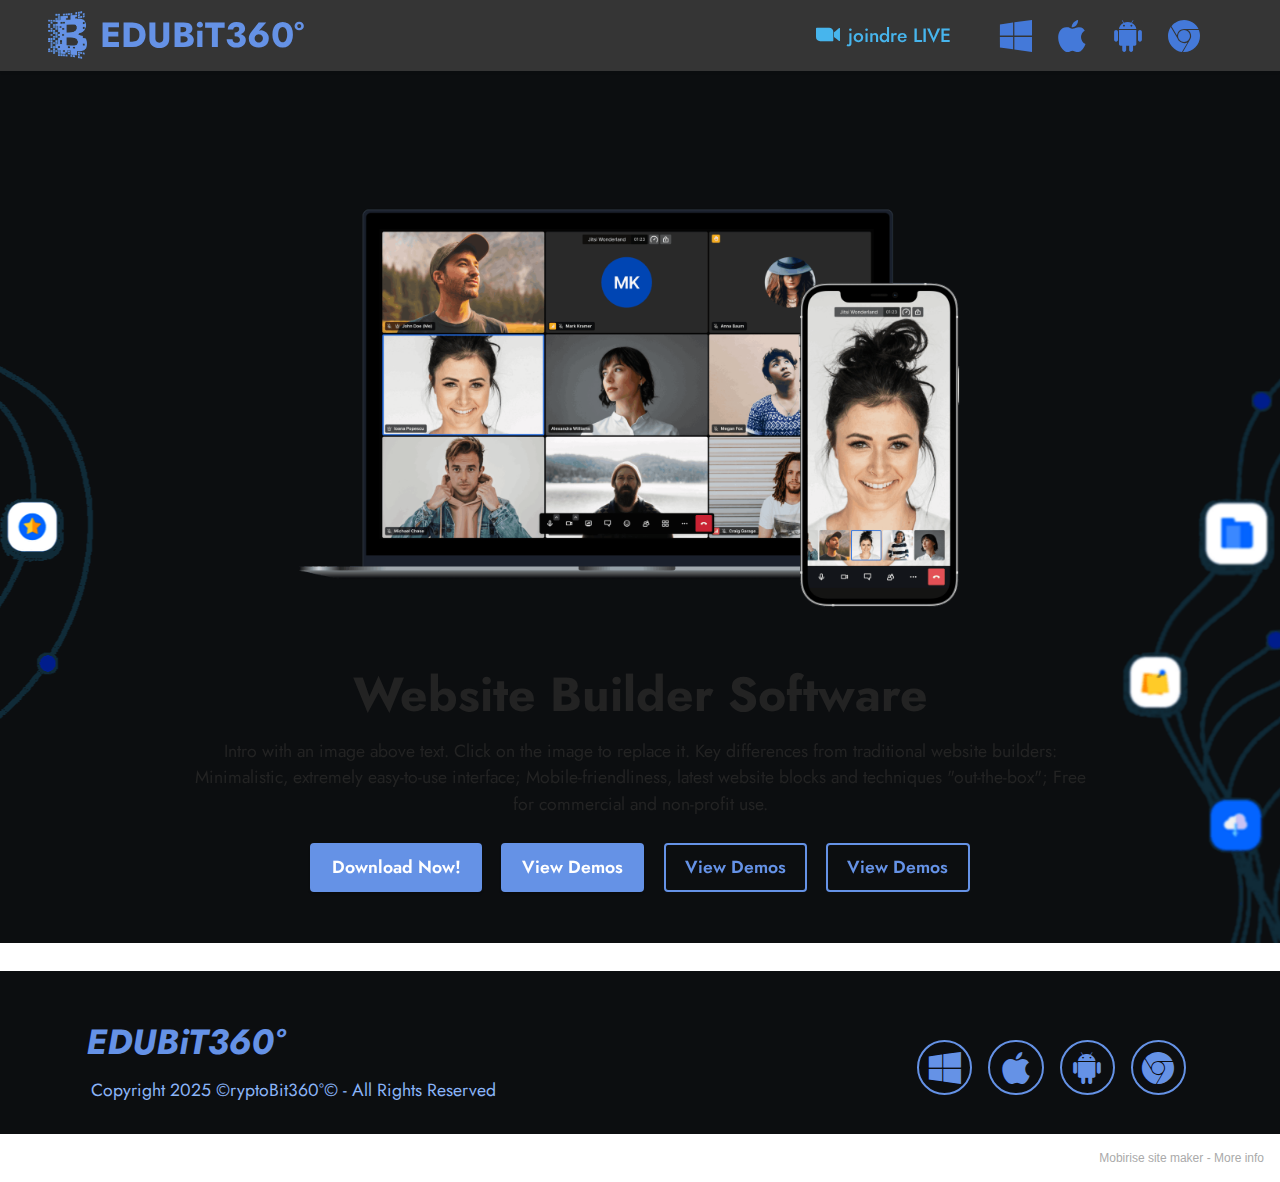
<file: index.html>
<!DOCTYPE html>
<html  >
<head>
  <!-- Site made with Mobirise Website Builder v5.5.2, https://mobirise.com -->
  <meta charset="UTF-8">
  <meta http-equiv="X-UA-Compatible" content="IE=edge">
  <meta name="generator" content="Mobirise v5.5.2, mobirise.com">
  <meta name="viewport" content="width=device-width, initial-scale=1, minimum-scale=1">
  <link rel="shortcut icon" href="assets/images/bicoine.png" type="image/x-icon">
  <meta name="description" content="">
  
  
  <title>Home</title>
  <link rel="stylesheet" href="assets/bootstrap/css/bootstrap.min.css">
  <link rel="stylesheet" href="assets/bootstrap/css/bootstrap-grid.min.css">
  <link rel="stylesheet" href="assets/bootstrap/css/bootstrap-reboot.min.css">
  <link rel="stylesheet" href="assets/parallax/jarallax.css">
  <link rel="stylesheet" href="assets/socicon/css/styles.css">
  <link rel="stylesheet" href="assets/dropdown/css/style.css">
  <link rel="stylesheet" href="assets/theme/css/style.css">
  <link rel="preload" href="https://fonts.googleapis.com/css?family=Jost:100,200,300,400,500,600,700,800,900,100i,200i,300i,400i,500i,600i,700i,800i,900i&display=swap" as="style" onload="this.onload=null;this.rel='stylesheet'">
  <noscript><link rel="stylesheet" href="https://fonts.googleapis.com/css?family=Jost:100,200,300,400,500,600,700,800,900,100i,200i,300i,400i,500i,600i,700i,800i,900i&display=swap"></noscript>
  <link rel="preload" as="style" href="assets/mobirise/css/mbr-additional.css"><link rel="stylesheet" href="assets/mobirise/css/mbr-additional.css" type="text/css">
  
  
  
  
</head>
<body>
  
  <section data-bs-version="5.1" class="menu menu2 cid-sVmlZcibXW" once="menu" id="menu2-12">
    
    <nav class="navbar navbar-dropdown navbar-expand-lg">
        <div class="container-fluid">
            <div class="navbar-brand">
                <span class="navbar-logo">
                    <a href="https://mobiri.se">
                        <img src="assets/images/bicoine.png" alt="Mobirise" style="height: 3rem;">
                    </a>
                </span>
                <span class="navbar-caption-wrap"><a class="navbar-caption text-primary display-5" href="index.html">EDUBiT360°</a></span>
            </div>
            <button class="navbar-toggler" type="button" data-toggle="collapse" data-bs-toggle="collapse" data-target="#navbarSupportedContent" data-bs-target="#navbarSupportedContent" aria-controls="navbarNavAltMarkup" aria-expanded="false" aria-label="Toggle navigation">
                <div class="hamburger">
                    <span></span>
                    <span></span>
                    <span></span>
                    <span></span>
                </div>
            </button>
            <div class="collapse navbar-collapse" id="navbarSupportedContent">
                <ul class="navbar-nav nav-dropdown nav-right" data-app-modern-menu="true"><li class="nav-item"><a class="nav-link link text-info text-primary display-7" href="page1.html"><span class="socicon socicon-zoom mbr-iconfont mbr-iconfont-btn"></span>joindre LIVE</a></li></ul>
                <div class="icons-menu">
                    <a class="iconfont-wrapper" href="index.html">
                        <span class="p-2 mbr-iconfont socicon-windows socicon" style="color: rgb(68, 121, 217); fill: rgb(68, 121, 217); font-size: 32px;"></span>
                    </a>
                    <a class="iconfont-wrapper" href="index.html">
                        <span class="p-2 mbr-iconfont socicon-apple socicon" style="color: rgb(68, 121, 217); fill: rgb(68, 121, 217); font-size: 32px;"></span>
                    </a>
                    <a class="iconfont-wrapper" href="index.html">
                        <span class="p-2 mbr-iconfont socicon-android socicon" style="color: rgb(68, 121, 217); fill: rgb(68, 121, 217); font-size: 32px;"></span>
                    </a>
                    <a class="iconfont-wrapper" href="page6.html" target="_blank">
                        <span class="p-2 mbr-iconfont socicon-chrome socicon" style="font-size: 32px; color: rgb(68, 121, 217); fill: rgb(68, 121, 217);"></span>
                    </a>
                </div>
                
            </div>
        </div>
    </nav>
</section>

<section data-bs-version="5.1" class="header9 cid-sV7U2CIY0F mbr-fullscreen mbr-parallax-background" id="header9-q">

    

    

    <div class="text-center container-fluid">
        <div class="row justify-content-center">
            <div class="col-md-12 col-lg-9">
                <div class="image-wrap mb-4">
                    <img src="assets/images/readme-img1-1850x1272.png" alt="Mobirise">
                </div>
                <h1 class="mbr-section-title mbr-fonts-style mb-3 display-2"><strong>Website Builder Software</strong></h1>
                <p class="mbr-text mbr-fonts-style display-4">
                    Intro with an image above text. Click on the image to replace it. Key differences from traditional website builders: Minimalistic, extremely easy-to-use interface; Mobile-friendliness, latest website blocks and techniques "out-the-box"; Free for commercial and non-profit use.</p>
                <div class="mbr-section-btn mt-3"><a class="btn btn-primary display-4" href="https://mobiri.se">Download Now!</a>
                    <a class="btn btn-primary display-4" href="https://mobiri.se">View Demos</a> <a class="btn btn-primary-outline display-4" href="https://mobiri.se">View Demos</a> <a class="btn btn-primary-outline display-4" href="https://mobiri.se">View Demos</a></div>
            </div>
        </div>
    </div>
</section>

<section data-bs-version="5.1" class="contacts4 cid-sUZE4MNDuT" id="contacts4-n">

    

    

    <div class="container">
        <div class="row align-items-center justify-content-center">
            <div class="text-content col-12 col-md-6">
                <h2 class="mbr-section-title mbr-fonts-style display-5"><a href="index.html" class="text-primary"><strong><em>EDUBiT360°</em></strong></a></h2>
                <p class="mbr-text mbr-fonts-style display-4">&nbsp;Copyright 2025 ©ryptoBit360°© - All Rights Reserved</p>
            </div>
            <div class="icons d-flex align-items-center col-12 col-md-6 justify-content-end mt-md-0 mt-2 flex-wrap">
                
                    <a href="index.html"><span class="mbr-iconfont mbr-iconfont-social socicon-windows socicon" style="font-size: 32px;"></span></a>
                
                
                    <a href="index.html"><span class="mbr-iconfont mbr-iconfont-social socicon-apple socicon" style="font-size: 32px;"></span></a>
                
                
                    <a href="index.html"><span class="mbr-iconfont mbr-iconfont-social socicon-android socicon" style="font-size: 32px;"></span></a>
                
                <a href="index.html" target="_blank">
                    <span class="mbr-iconfont mbr-iconfont-social socicon-chrome socicon" style="font-size: 32px;"></span>
                </a>
                
                
                
                
                
                
            </div>
        </div>
    </div>
    
</section><section style="background-color: #fff; font-family: -apple-system, BlinkMacSystemFont, 'Segoe UI', 'Roboto', 'Helvetica Neue', Arial, sans-serif; color:#aaa; font-size:12px; padding: 0; align-items: center; display: flex;"><a href="https://mobirise.site/x" style="flex: 1 1; height: 3rem; padding-left: 1rem;"></a><p style="flex: 0 0 auto; margin:0; padding-right:1rem;">Mobirise site maker - <a href="https://mobirise.site/o" style="color:#aaa;">More info</a></p></section><script src="assets/bootstrap/js/bootstrap.bundle.min.js"></script>  <script src="assets/parallax/jarallax.js"></script>  <script src="assets/smoothscroll/smooth-scroll.js"></script>  <script src="assets/ytplayer/index.js"></script>  <script src="assets/sociallikes/social-likes.js"></script>  <script src="assets/dropdown/js/navbar-dropdown.js"></script>  <script src="assets/theme/js/script.js"></script>  
  
  
</body>
</html>
</file>
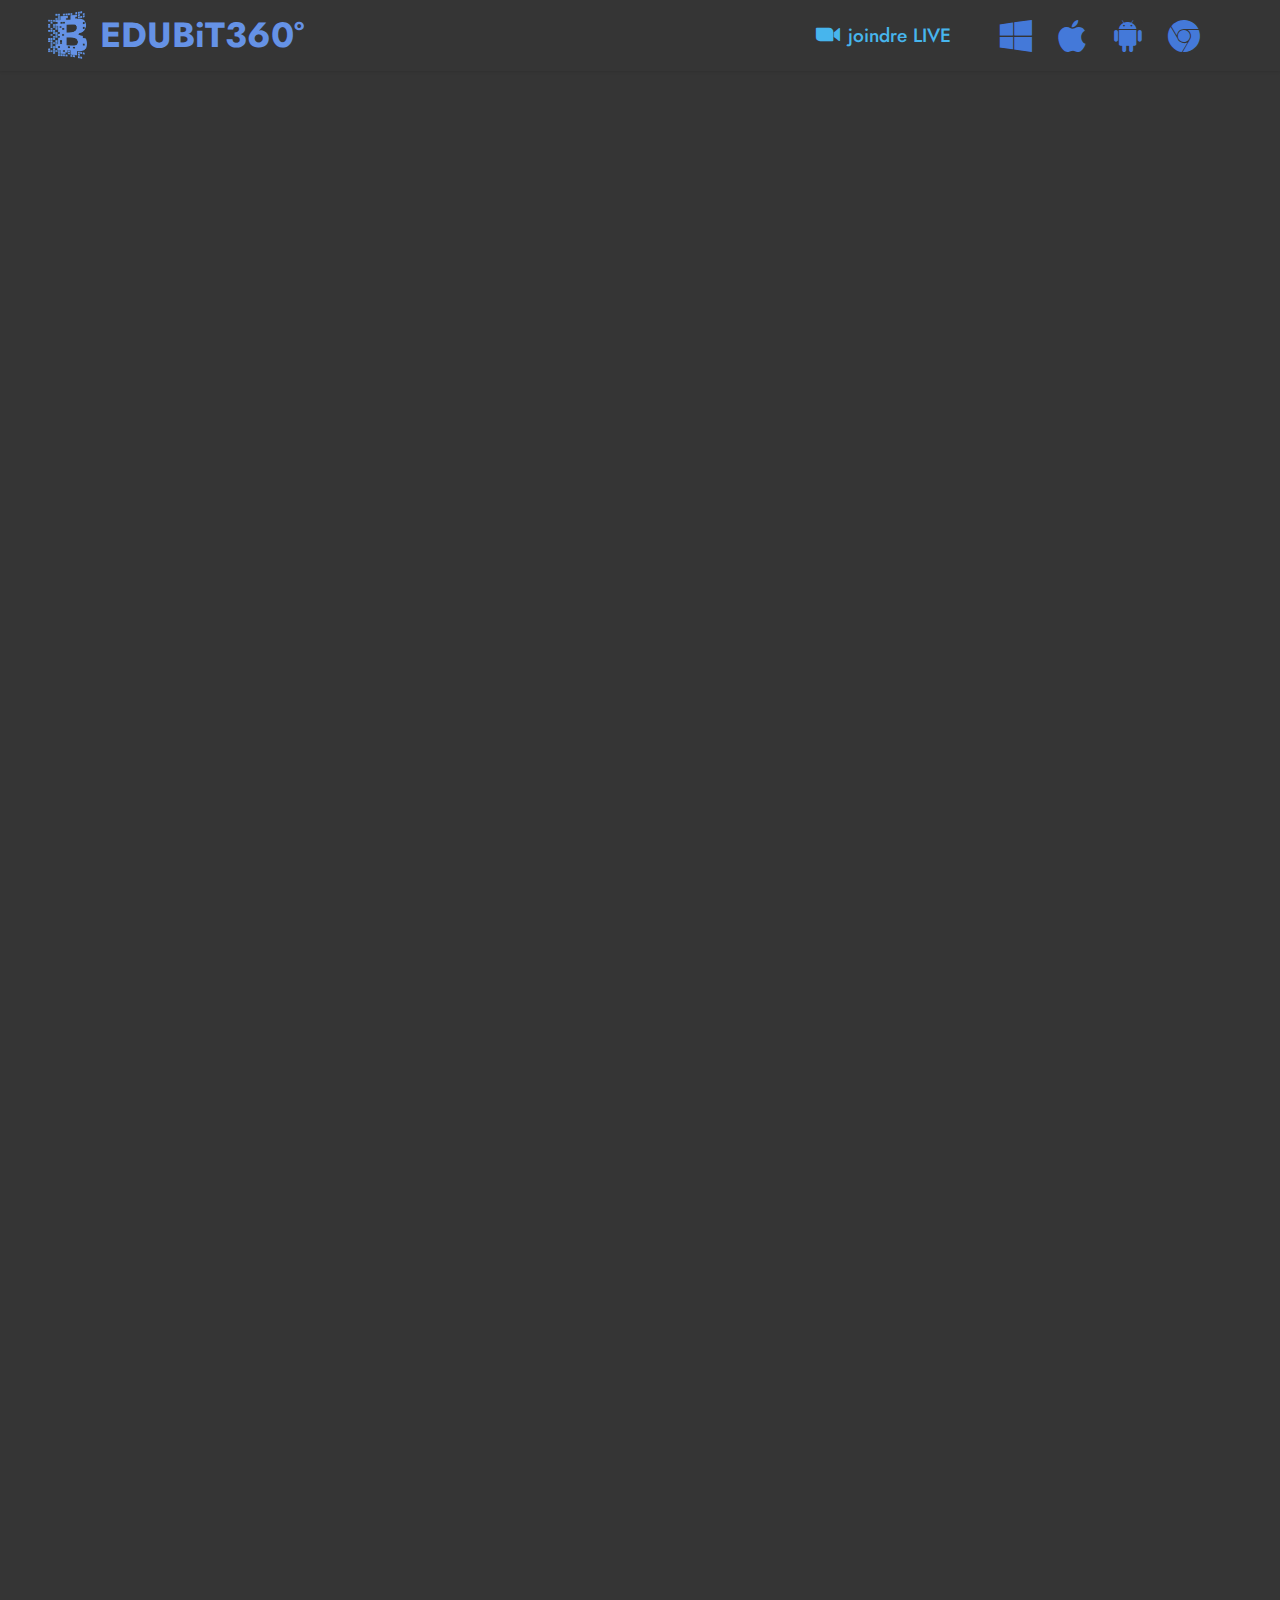
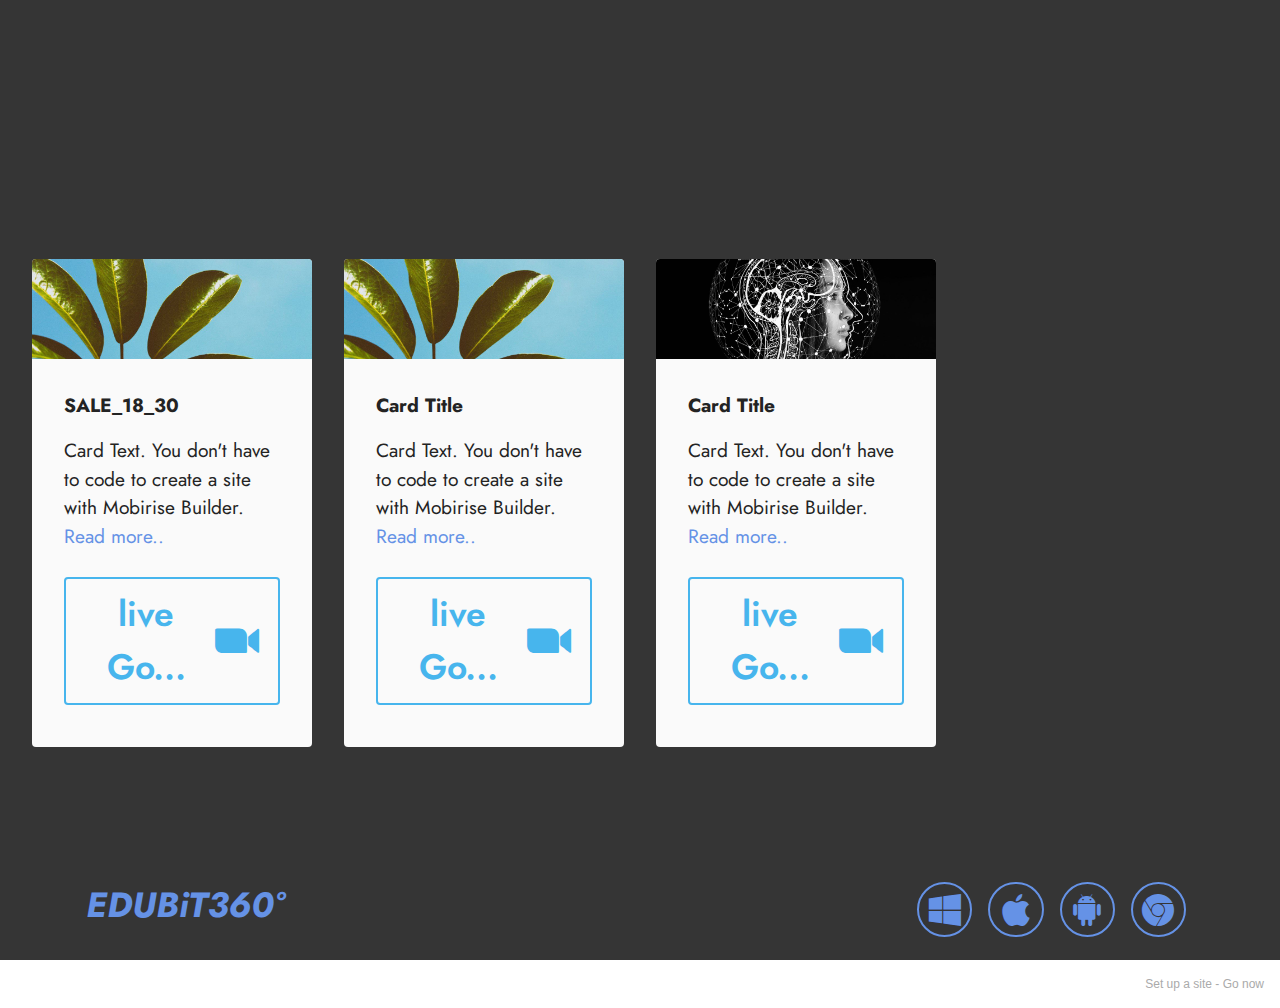
<file: page1.html>
<!DOCTYPE html>
<html  >
<head>
  <!-- Site made with Mobirise Website Builder v5.5.2, https://mobirise.com -->
  <meta charset="UTF-8">
  <meta http-equiv="X-UA-Compatible" content="IE=edge">
  <meta name="generator" content="Mobirise v5.5.2, mobirise.com">
  <meta name="viewport" content="width=device-width, initial-scale=1, minimum-scale=1">
  <link rel="shortcut icon" href="assets/images/bicoine.png" type="image/x-icon">
  <meta name="description" content="">
  
  
  <title>Joind LIVE&nbsp;</title>
  <link rel="stylesheet" href="assets/bootstrap/css/bootstrap.min.css">
  <link rel="stylesheet" href="assets/bootstrap/css/bootstrap-grid.min.css">
  <link rel="stylesheet" href="assets/bootstrap/css/bootstrap-reboot.min.css">
  <link rel="stylesheet" href="assets/dropdown/css/style.css">
  <link rel="stylesheet" href="assets/socicon/css/styles.css">
  <link rel="stylesheet" href="assets/theme/css/style.css">
  <link rel="preload" href="https://fonts.googleapis.com/css?family=Jost:100,200,300,400,500,600,700,800,900,100i,200i,300i,400i,500i,600i,700i,800i,900i&display=swap" as="style" onload="this.onload=null;this.rel='stylesheet'">
  <noscript><link rel="stylesheet" href="https://fonts.googleapis.com/css?family=Jost:100,200,300,400,500,600,700,800,900,100i,200i,300i,400i,500i,600i,700i,800i,900i&display=swap"></noscript>
  <link rel="preload" as="style" href="assets/mobirise/css/mbr-additional.css"><link rel="stylesheet" href="assets/mobirise/css/mbr-additional.css" type="text/css">
  
  
  
  
</head>
<body>
  
  <section data-bs-version="5.1" class="menu menu2 cid-sVmlZcibXW" once="menu" id="menu2-12">
    
    <nav class="navbar navbar-dropdown navbar-expand-lg">
        <div class="container-fluid">
            <div class="navbar-brand">
                <span class="navbar-logo">
                    <a href="https://mobiri.se">
                        <img src="assets/images/bicoine.png" alt="Mobirise" style="height: 3rem;">
                    </a>
                </span>
                <span class="navbar-caption-wrap"><a class="navbar-caption text-primary display-5" href="index.html">EDUBiT360°</a></span>
            </div>
            <button class="navbar-toggler" type="button" data-toggle="collapse" data-bs-toggle="collapse" data-target="#navbarSupportedContent" data-bs-target="#navbarSupportedContent" aria-controls="navbarNavAltMarkup" aria-expanded="false" aria-label="Toggle navigation">
                <div class="hamburger">
                    <span></span>
                    <span></span>
                    <span></span>
                    <span></span>
                </div>
            </button>
            <div class="collapse navbar-collapse" id="navbarSupportedContent">
                <ul class="navbar-nav nav-dropdown nav-right" data-app-modern-menu="true"><li class="nav-item"><a class="nav-link link text-info text-primary display-7" href="page1.html"><span class="socicon socicon-zoom mbr-iconfont mbr-iconfont-btn"></span>joindre LIVE</a></li></ul>
                <div class="icons-menu">
                    <a class="iconfont-wrapper" href="index.html">
                        <span class="p-2 mbr-iconfont socicon-windows socicon" style="color: rgb(68, 121, 217); fill: rgb(68, 121, 217); font-size: 32px;"></span>
                    </a>
                    <a class="iconfont-wrapper" href="index.html">
                        <span class="p-2 mbr-iconfont socicon-apple socicon" style="color: rgb(68, 121, 217); fill: rgb(68, 121, 217); font-size: 32px;"></span>
                    </a>
                    <a class="iconfont-wrapper" href="index.html">
                        <span class="p-2 mbr-iconfont socicon-android socicon" style="color: rgb(68, 121, 217); fill: rgb(68, 121, 217); font-size: 32px;"></span>
                    </a>
                    <a class="iconfont-wrapper" href="page6.html" target="_blank">
                        <span class="p-2 mbr-iconfont socicon-chrome socicon" style="font-size: 32px; color: rgb(68, 121, 217); fill: rgb(68, 121, 217);"></span>
                    </a>
                </div>
                
            </div>
        </div>
    </nav>
</section>

<section data-bs-version="5.1" class="video2 cid-sVmllVbsir" id="video2-11">
    
    
    <div class="container-fluid">
        
        <div class="row justify-content-center mt-4">
            <div class="col-12 col-md-12 video-block">
                <div class="video-wrapper"><iframe class="mbr-embedded-video" src="https://meet.jit.si/SALE_18_30?loop=0&amp;autoplay=1" width="800" height="600" frameborder="0" allowfullscreen></iframe></div>
                
            </div>
        </div>
    </div>
</section>

<section data-bs-version="5.1" class="video2 cid-sVpf32ikeC" id="video2-13">
    
    
    <div class="container-fluid">
        
        <div class="row justify-content-center mt-4">
            <div class="col-12 col-md-12 video-block">
                <div class="video-wrapper"><iframe class="mbr-embedded-video" src="https://telemost.yandex.ru/j/66884171208189?loop=0&amp;autoplay=1" width="1280" height="720" frameborder="0" allowfullscreen></iframe></div>
                
            </div>
        </div>
    </div>
</section>

<section data-bs-version="5.1" class="gallery3 cid-sV7UZNKORM" id="gallery3-r">
    
    
    <div class="container-fluid">
        
        <div class="row mt-4">
            
            
            
            <div class="item features-image сol-12 col-md-6 col-lg-3 active">
                <div class="item-wrapper">
                    <div class="item-img">
                        <img src="assets/images/features4.jpg" alt="" title="" data-slide-to="0" data-bs-slide-to="0">
                    </div>
                    <div class="item-content">
                        <h5 class="item-title mbr-fonts-style display-7"><strong>SALE_18_30</strong>
                        </h5>
                        
                        <p class="mbr-text mbr-fonts-style mt-3 display-7">
                            Card Text. You don't have to code to create a site with Mobirise Builder. <a href="#" class="text-primary">Read more..</a></p>
                    </div>
                    <div class="mbr-section-btn item-footer mt-2"><a href="https://meet.jit.si/SALE_18_30" class="btn item-btn btn-info-outline display-5" target="_blank"><span class="socicon socicon-zoom mbr-iconfont mbr-iconfont-btn"></span>live Go...</a></div>
                </div>
            </div><div class="item features-image сol-12 col-md-6 col-lg-3">
                <div class="item-wrapper">
                    <div class="item-img">
                        <img src="assets/images/features4.jpg" alt="" title="" data-slide-to="1" data-bs-slide-to="1">
                    </div>
                    <div class="item-content">
                        <h5 class="item-title mbr-fonts-style display-7">
                            <strong>Card Title</strong>
                        </h5>
                        
                        <p class="mbr-text mbr-fonts-style mt-3 display-7">
                            Card Text. You don't have to code to create a site with Mobirise Builder. <a href="#" class="text-primary">Read more..</a></p>
                    </div>
                    <div class="mbr-section-btn item-footer mt-2"><a href="https://utweb.trontv.com/gui/share.html#link=magnet%3A%3Fxt%3Durn%3Abtih%3Af662ee70276b3949cce157063104843aa6c00b5b%26dn%3DUdemy%2520-%2520Developpement%2520Mobiles%2520Xamarin%2520Forms%2520et%2520MvvmCross%25202021%2520MP4%2520%255bFran%25c3%25a7ais%255d%26tr%3Dhttp%253a%252f%252fconnect.p2ptracker.cc%253a8080%252fQo2unUda2L8XD4arWofzMKUj4a5xqdE4%252fannounce" class="btn item-btn btn-info-outline display-5" target="_blank"><span class="socicon socicon-zoom mbr-iconfont mbr-iconfont-btn"></span>live Go...</a></div>
                </div>
            </div><div class="item features-image сol-12 col-md-6 col-lg-3">
                <div class="item-wrapper">
                    <div class="item-img">
                        <img src="assets/images/mbr-1920x1280.jpg" alt="" title="" data-slide-to="2" data-bs-slide-to="3">
                    </div>
                    <div class="item-content">
                        <h5 class="item-title mbr-fonts-style display-7">
                            <strong>Card Title</strong>
                        </h5>
                        
                        <p class="mbr-text mbr-fonts-style mt-3 display-7">
                            Card Text. You don't have to code to create a site with Mobirise Builder. <a href="#" class="text-primary">Read more..</a></p>
                    </div>
                    <div class="mbr-section-btn item-footer mt-2"><a href="https://telemost.yandex.ru/j/66884171208189" class="btn item-btn btn-info-outline display-5" target="_blank"><span class="socicon socicon-zoom mbr-iconfont mbr-iconfont-btn"></span>live Go...</a></div>
                </div>
            </div>
        </div>
    </div>
</section>

<section data-bs-version="5.1" class="contacts4 cid-sV7VfllHxs" id="contacts4-t">

    

    

    <div class="container">
        <div class="row align-items-center justify-content-center">
            <div class="text-content col-12 col-md-6">
                <h2 class="mbr-section-title mbr-fonts-style display-5"><a href="index.html" class="text-primary"><strong><em>EDUBiT360°</em></strong></a></h2>
                
            </div>
            <div class="icons d-flex align-items-center col-12 col-md-6 justify-content-end mt-md-0 mt-2 flex-wrap">
                
                    <a href="index.html"><span class="mbr-iconfont mbr-iconfont-social socicon-windows socicon" style="font-size: 32px;"></span></a>
                
                
                    <a href="index.html"><span class="mbr-iconfont mbr-iconfont-social socicon-apple socicon" style="font-size: 32px;"></span></a>
                
                
                    <a href="index.html"><span class="mbr-iconfont mbr-iconfont-social socicon-android socicon" style="font-size: 32px;"></span></a>
                
                <a href="index.html" target="_blank">
                    <span class="mbr-iconfont mbr-iconfont-social socicon-chrome socicon" style="font-size: 32px;"></span>
                </a>
                
                
                
                
                
                
            </div>
        </div>
    </div>
    
</section><section style="background-color: #fff; font-family: -apple-system, BlinkMacSystemFont, 'Segoe UI', 'Roboto', 'Helvetica Neue', Arial, sans-serif; color:#aaa; font-size:12px; padding: 0; align-items: center; display: flex;"><a href="https://mobirise.site/h" style="flex: 1 1; height: 3rem; padding-left: 1rem;"></a><p style="flex: 0 0 auto; margin:0; padding-right:1rem;">Set up a site - <a href="https://mobirise.site/w" style="color:#aaa;">Go now</a></p></section><script src="assets/bootstrap/js/bootstrap.bundle.min.js"></script>  <script src="assets/smoothscroll/smooth-scroll.js"></script>  <script src="assets/ytplayer/index.js"></script>  <script src="assets/dropdown/js/navbar-dropdown.js"></script>  <script src="assets/playervimeo/vimeo_player.js"></script>  <script src="assets/sociallikes/social-likes.js"></script>  <script src="assets/theme/js/script.js"></script>  
  
  
</body>
</html>
</file>
<file: assets/parallax/jarallax.css>
.jarallax {
    position: relative;
    z-index: 0;
}
.jarallax > .jarallax-img {
    position: absolute;
    object-fit: cover;
    /* support for plugin https://github.com/bfred-it/object-fit-images */
    font-family: 'object-fit: cover;';
    top: 0;
    left: 0;
    width: 100%;
    height: 100%;
    z-index: -1;
}
</file>
<file: assets/socicon/css/styles.css>
@charset "UTF-8";

@font-face {
  font-family: 'Socicon';
  src:  url('../fonts/socicon.eot');
  src:  url('../fonts/socicon.eot?#iefix') format('embedded-opentype'),
    url('../fonts/socicon.woff2') format('woff2'),
    url('../fonts/socicon.ttf') format('truetype'),
    url('../fonts/socicon.woff') format('woff'),
    url('../fonts/socicon.svg#socicon') format('svg');
  font-weight: normal;
  font-style: normal;
  font-display: swap;
}

[data-icon]:before {
  font-family: "socicon" !important;
  content: attr(data-icon);
  font-style: normal !important;
  font-weight: normal !important;
  font-variant: normal !important;
  text-transform: none !important;
  speak: none;
  line-height: 1;
  -webkit-font-smoothing: antialiased;
  -moz-osx-font-smoothing: grayscale;
}

[class^="socicon-"], [class*=" socicon-"] {
  /* use !important to prevent issues with browser extensions that change fonts */
  font-family: 'Socicon' !important;
  speak: none;
  font-style: normal;
  font-weight: normal;
  font-variant: normal;
  text-transform: none;
  line-height: 1;

  /* Better Font Rendering =========== */
  -webkit-font-smoothing: antialiased;
  -moz-osx-font-smoothing: grayscale;
}

.socicon-eitaa:before {
  content: "\e97c";
}
.socicon-soroush:before {
  content: "\e97d";
}
.socicon-bale:before {
  content: "\e97e";
}
.socicon-zazzle:before {
  content: "\e97b";
}
.socicon-society6:before {
  content: "\e97a";
}
.socicon-redbubble:before {
  content: "\e979";
}
.socicon-avvo:before {
  content: "\e978";
}
.socicon-stitcher:before {
  content: "\e977";
}
.socicon-googlehangouts:before {
  content: "\e974";
}
.socicon-dlive:before {
  content: "\e975";
}
.socicon-vsco:before {
  content: "\e976";
}
.socicon-flipboard:before {
  content: "\e973";
}
.socicon-ubuntu:before {
  content: "\e958";
}
.socicon-artstation:before {
  content: "\e959";
}
.socicon-invision:before {
  content: "\e95a";
}
.socicon-torial:before {
  content: "\e95b";
}
.socicon-collectorz:before {
  content: "\e95c";
}
.socicon-seenthis:before {
  content: "\e95d";
}
.socicon-googleplaymusic:before {
  content: "\e95e";
}
.socicon-debian:before {
  content: "\e95f";
}
.socicon-filmfreeway:before {
  content: "\e960";
}
.socicon-gnome:before {
  content: "\e961";
}
.socicon-itchio:before {
  content: "\e962";
}
.socicon-jamendo:before {
  content: "\e963";
}
.socicon-mix:before {
  content: "\e964";
}
.socicon-sharepoint:before {
  content: "\e965";
}
.socicon-tinder:before {
  content: "\e966";
}
.socicon-windguru:before {
  content: "\e967";
}
.socicon-cdbaby:before {
  content: "\e968";
}
.socicon-elementaryos:before {
  content: "\e969";
}
.socicon-stage32:before {
  content: "\e96a";
}
.socicon-tiktok:before {
  content: "\e96b";
}
.socicon-gitter:before {
  content: "\e96c";
}
.socicon-letterboxd:before {
  content: "\e96d";
}
.socicon-threema:before {
  content: "\e96e";
}
.socicon-splice:before {
  content: "\e96f";
}
.socicon-metapop:before {
  content: "\e970";
}
.socicon-naver:before {
  content: "\e971";
}
.socicon-remote:before {
  content: "\e972";
}
.socicon-internet:before {
  content: "\e957";
}
.socicon-moddb:before {
  content: "\e94b";
}
.socicon-indiedb:before {
  content: "\e94c";
}
.socicon-traxsource:before {
  content: "\e94d";
}
.socicon-gamefor:before {
  content: "\e94e";
}
.socicon-pixiv:before {
  content: "\e94f";
}
.socicon-myanimelist:before {
  content: "\e950";
}
.socicon-blackberry:before {
  content: "\e951";
}
.socicon-wickr:before {
  content: "\e952";
}
.socicon-spip:before {
  content: "\e953";
}
.socicon-napster:before {
  content: "\e954";
}
.socicon-beatport:before {
  content: "\e955";
}
.socicon-hackerone:before {
  content: "\e956";
}
.socicon-hackernews:before {
  content: "\e946";
}
.socicon-smashwords:before {
  content: "\e947";
}
.socicon-kobo:before {
  content: "\e948";
}
.socicon-bookbub:before {
  content: "\e949";
}
.socicon-mailru:before {
  content: "\e94a";
}
.socicon-gitlab:before {
  content: "\e945";
}
.socicon-instructables:before {
  content: "\e944";
}
.socicon-portfolio:before {
  content: "\e943";
}
.socicon-codered:before {
  content: "\e940";
}
.socicon-origin:before {
  content: "\e941";
}
.socicon-nextdoor:before {
  content: "\e942";
}
.socicon-udemy:before {
  content: "\e93f";
}
.socicon-livemaster:before {
  content: "\e93e";
}
.socicon-crunchbase:before {
  content: "\e93b";
}
.socicon-homefy:before {
  content: "\e93c";
}
.socicon-calendly:before {
  content: "\e93d";
}
.socicon-realtor:before {
  content: "\e90f";
}
.socicon-tidal:before {
  content: "\e910";
}
.socicon-qobuz:before {
  content: "\e911";
}
.socicon-natgeo:before {
  content: "\e912";
}
.socicon-mastodon:before {
  content: "\e913";
}
.socicon-unsplash:before {
  content: "\e914";
}
.socicon-homeadvisor:before {
  content: "\e915";
}
.socicon-angieslist:before {
  content: "\e916";
}
.socicon-codepen:before {
  content: "\e917";
}
.socicon-slack:before {
  content: "\e918";
}
.socicon-openaigym:before {
  content: "\e919";
}
.socicon-logmein:before {
  content: "\e91a";
}
.socicon-fiverr:before {
  content: "\e91b";
}
.socicon-gotomeeting:before {
  content: "\e91c";
}
.socicon-aliexpress:before {
  content: "\e91d";
}
.socicon-guru:before {
  content: "\e91e";
}
.socicon-appstore:before {
  content: "\e91f";
}
.socicon-homes:before {
  content: "\e920";
}
.socicon-zoom:before {
  content: "\e921";
}
.socicon-alibaba:before {
  content: "\e922";
}
.socicon-craigslist:before {
  content: "\e923";
}
.socicon-wix:before {
  content: "\e924";
}
.socicon-redfin:before {
  content: "\e925";
}
.socicon-googlecalendar:before {
  content: "\e926";
}
.socicon-shopify:before {
  content: "\e927";
}
.socicon-freelancer:before {
  content: "\e928";
}
.socicon-seedrs:before {
  content: "\e929";
}
.socicon-bing:before {
  content: "\e92a";
}
.socicon-doodle:before {
  content: "\e92b";
}
.socicon-bonanza:before {
  content: "\e92c";
}
.socicon-squarespace:before {
  content: "\e92d";
}
.socicon-toptal:before {
  content: "\e92e";
}
.socicon-gust:before {
  content: "\e92f";
}
.socicon-ask:before {
  content: "\e930";
}
.socicon-trulia:before {
  content: "\e931";
}
.socicon-loomly:before {
  content: "\e932";
}
.socicon-ghost:before {
  content: "\e933";
}
.socicon-upwork:before {
  content: "\e934";
}
.socicon-fundable:before {
  content: "\e935";
}
.socicon-booking:before {
  content: "\e936";
}
.socicon-googlemaps:before {
  content: "\e937";
}
.socicon-zillow:before {
  content: "\e938";
}
.socicon-niconico:before {
  content: "\e939";
}
.socicon-toneden:before {
  content: "\e93a";
}
.socicon-augment:before {
  content: "\e908";
}
.socicon-bitbucket:before {
  content: "\e909";
}
.socicon-fyuse:before {
  content: "\e90a";
}
.socicon-yt-gaming:before {
  content: "\e90b";
}
.socicon-sketchfab:before {
  content: "\e90c";
}
.socicon-mobcrush:before {
  content: "\e90d";
}
.socicon-microsoft:before {
  content: "\e90e";
}
.socicon-pandora:before {
  content: "\e907";
}
.socicon-messenger:before {
  content: "\e906";
}
.socicon-gamewisp:before {
  content: "\e905";
}
.socicon-bloglovin:before {
  content: "\e904";
}
.socicon-tunein:before {
  content: "\e903";
}
.socicon-gamejolt:before {
  content: "\e901";
}
.socicon-trello:before {
  content: "\e902";
}
.socicon-spreadshirt:before {
  content: "\e900";
}
.socicon-500px:before {
  content: "\e000";
}
.socicon-8tracks:before {
  content: "\e001";
}
.socicon-airbnb:before {
  content: "\e002";
}
.socicon-alliance:before {
  content: "\e003";
}
.socicon-amazon:before {
  content: "\e004";
}
.socicon-amplement:before {
  content: "\e005";
}
.socicon-android:before {
  content: "\e006";
}
.socicon-angellist:before {
  content: "\e007";
}
.socicon-apple:before {
  content: "\e008";
}
.socicon-appnet:before {
  content: "\e009";
}
.socicon-baidu:before {
  content: "\e00a";
}
.socicon-bandcamp:before {
  content: "\e00b";
}
.socicon-battlenet:before {
  content: "\e00c";
}
.socicon-mixer:before {
  content: "\e00d";
}
.socicon-bebee:before {
  content: "\e00e";
}
.socicon-bebo:before {
  content: "\e00f";
}
.socicon-behance:before {
  content: "\e010";
}
.socicon-blizzard:before {
  content: "\e011";
}
.socicon-blogger:before {
  content: "\e012";
}
.socicon-buffer:before {
  content: "\e013";
}
.socicon-chrome:before {
  content: "\e014";
}
.socicon-coderwall:before {
  content: "\e015";
}
.socicon-curse:before {
  content: "\e016";
}
.socicon-dailymotion:before {
  content: "\e017";
}
.socicon-deezer:before {
  content: "\e018";
}
.socicon-delicious:before {
  content: "\e019";
}
.socicon-deviantart:before {
  content: "\e01a";
}
.socicon-diablo:before {
  content: "\e01b";
}
.socicon-digg:before {
  content: "\e01c";
}
.socicon-discord:before {
  content: "\e01d";
}
.socicon-disqus:before {
  content: "\e01e";
}
.socicon-douban:before {
  content: "\e01f";
}
.socicon-draugiem:before {
  content: "\e020";
}
.socicon-dribbble:before {
  content: "\e021";
}
.socicon-drupal:before {
  content: "\e022";
}
.socicon-ebay:before {
  content: "\e023";
}
.socicon-ello:before {
  content: "\e024";
}
.socicon-endomodo:before {
  content: "\e025";
}
.socicon-envato:before {
  content: "\e026";
}
.socicon-etsy:before {
  content: "\e027";
}
.socicon-facebook:before {
  content: "\e028";
}
.socicon-feedburner:before {
  content: "\e029";
}
.socicon-filmweb:before {
  content: "\e02a";
}
.socicon-firefox:before {
  content: "\e02b";
}
.socicon-flattr:before {
  content: "\e02c";
}
.socicon-flickr:before {
  content: "\e02d";
}
.socicon-formulr:before {
  content: "\e02e";
}
.socicon-forrst:before {
  content: "\e02f";
}
.socicon-foursquare:before {
  content: "\e030";
}
.socicon-friendfeed:before {
  content: "\e031";
}
.socicon-github:before {
  content: "\e032";
}
.socicon-goodreads:before {
  content: "\e033";
}
.socicon-google:before {
  content: "\e034";
}
.socicon-googlescholar:before {
  content: "\e035";
}
.socicon-googlegroups:before {
  content: "\e036";
}
.socicon-googlephotos:before {
  content: "\e037";
}
.socicon-googleplus:before {
  content: "\e038";
}
.socicon-grooveshark:before {
  content: "\e039";
}
.socicon-hackerrank:before {
  content: "\e03a";
}
.socicon-hearthstone:before {
  content: "\e03b";
}
.socicon-hellocoton:before {
  content: "\e03c";
}
.socicon-heroes:before {
  content: "\e03d";
}
.socicon-smashcast:before {
  content: "\e03e";
}
.socicon-horde:before {
  content: "\e03f";
}
.socicon-houzz:before {
  content: "\e040";
}
.socicon-icq:before {
  content: "\e041";
}
.socicon-identica:before {
  content: "\e042";
}
.socicon-imdb:before {
  content: "\e043";
}
.socicon-instagram:before {
  content: "\e044";
}
.socicon-issuu:before {
  content: "\e045";
}
.socicon-istock:before {
  content: "\e046";
}
.socicon-itunes:before {
  content: "\e047";
}
.socicon-keybase:before {
  content: "\e048";
}
.socicon-lanyrd:before {
  content: "\e049";
}
.socicon-lastfm:before {
  content: "\e04a";
}
.socicon-line:before {
  content: "\e04b";
}
.socicon-linkedin:before {
  content: "\e04c";
}
.socicon-livejournal:before {
  content: "\e04d";
}
.socicon-lyft:before {
  content: "\e04e";
}
.socicon-macos:before {
  content: "\e04f";
}
.socicon-mail:before {
  content: "\e050";
}
.socicon-medium:before {
  content: "\e051";
}
.socicon-meetup:before {
  content: "\e052";
}
.socicon-mixcloud:before {
  content: "\e053";
}
.socicon-modelmayhem:before {
  content: "\e054";
}
.socicon-mumble:before {
  content: "\e055";
}
.socicon-myspace:before {
  content: "\e056";
}
.socicon-newsvine:before {
  content: "\e057";
}
.socicon-nintendo:before {
  content: "\e058";
}
.socicon-npm:before {
  content: "\e059";
}
.socicon-odnoklassniki:before {
  content: "\e05a";
}
.socicon-openid:before {
  content: "\e05b";
}
.socicon-opera:before {
  content: "\e05c";
}
.socicon-outlook:before {
  content: "\e05d";
}
.socicon-overwatch:before {
  content: "\e05e";
}
.socicon-patreon:before {
  content: "\e05f";
}
.socicon-paypal:before {
  content: "\e060";
}
.socicon-periscope:before {
  content: "\e061";
}
.socicon-persona:before {
  content: "\e062";
}
.socicon-pinterest:before {
  content: "\e063";
}
.socicon-play:before {
  content: "\e064";
}
.socicon-player:before {
  content: "\e065";
}
.socicon-playstation:before {
  content: "\e066";
}
.socicon-pocket:before {
  content: "\e067";
}
.socicon-qq:before {
  content: "\e068";
}
.socicon-quora:before {
  content: "\e069";
}
.socicon-raidcall:before {
  content: "\e06a";
}
.socicon-ravelry:before {
  content: "\e06b";
}
.socicon-reddit:before {
  content: "\e06c";
}
.socicon-renren:before {
  content: "\e06d";
}
.socicon-researchgate:before {
  content: "\e06e";
}
.socicon-residentadvisor:before {
  content: "\e06f";
}
.socicon-reverbnation:before {
  content: "\e070";
}
.socicon-rss:before {
  content: "\e071";
}
.socicon-sharethis:before {
  content: "\e072";
}
.socicon-skype:before {
  content: "\e073";
}
.socicon-slideshare:before {
  content: "\e074";
}
.socicon-smugmug:before {
  content: "\e075";
}
.socicon-snapchat:before {
  content: "\e076";
}
.socicon-songkick:before {
  content: "\e077";
}
.socicon-soundcloud:before {
  content: "\e078";
}
.socicon-spotify:before {
  content: "\e079";
}
.socicon-stackexchange:before {
  content: "\e07a";
}
.socicon-stackoverflow:before {
  content: "\e07b";
}
.socicon-starcraft:before {
  content: "\e07c";
}
.socicon-stayfriends:before {
  content: "\e07d";
}
.socicon-steam:before {
  content: "\e07e";
}
.socicon-storehouse:before {
  content: "\e07f";
}
.socicon-strava:before {
  content: "\e080";
}
.socicon-streamjar:before {
  content: "\e081";
}
.socicon-stumbleupon:before {
  content: "\e082";
}
.socicon-swarm:before {
  content: "\e083";
}
.socicon-teamspeak:before {
  content: "\e084";
}
.socicon-teamviewer:before {
  content: "\e085";
}
.socicon-technorati:before {
  content: "\e086";
}
.socicon-telegram:before {
  content: "\e087";
}
.socicon-tripadvisor:before {
  content: "\e088";
}
.socicon-tripit:before {
  content: "\e089";
}
.socicon-triplej:before {
  content: "\e08a";
}
.socicon-tumblr:before {
  content: "\e08b";
}
.socicon-twitch:before {
  content: "\e08c";
}
.socicon-twitter:before {
  content: "\e08d";
}
.socicon-uber:before {
  content: "\e08e";
}
.socicon-ventrilo:before {
  content: "\e08f";
}
.socicon-viadeo:before {
  content: "\e090";
}
.socicon-viber:before {
  content: "\e091";
}
.socicon-viewbug:before {
  content: "\e092";
}
.socicon-vimeo:before {
  content: "\e093";
}
.socicon-vine:before {
  content: "\e094";
}
.socicon-vkontakte:before {
  content: "\e095";
}
.socicon-warcraft:before {
  content: "\e096";
}
.socicon-wechat:before {
  content: "\e097";
}
.socicon-weibo:before {
  content: "\e098";
}
.socicon-whatsapp:before {
  content: "\e099";
}
.socicon-wikipedia:before {
  content: "\e09a";
}
.socicon-windows:before {
  content: "\e09b";
}
.socicon-wordpress:before {
  content: "\e09c";
}
.socicon-wykop:before {
  content: "\e09d";
}
.socicon-xbox:before {
  content: "\e09e";
}
.socicon-xing:before {
  content: "\e09f";
}
.socicon-yahoo:before {
  content: "\e0a0";
}
.socicon-yammer:before {
  content: "\e0a1";
}
.socicon-yandex:before {
  content: "\e0a2";
}
.socicon-yelp:before {
  content: "\e0a3";
}
.socicon-younow:before {
  content: "\e0a4";
}
.socicon-youtube:before {
  content: "\e0a5";
}
.socicon-zapier:before {
  content: "\e0a6";
}
.socicon-zerply:before {
  content: "\e0a7";
}
.socicon-zomato:before {
  content: "\e0a8";
}
.socicon-zynga:before {
  content: "\e0a9";
}
</file>
<file: assets/dropdown/css/style.css>
.navbar-dropdown {
  left: 0;
  padding: 0;
  position: absolute;
  right: 0;
  top: 0;
  transition: all 0.45s ease;
  z-index: 1030;
  background: #282828; }
  .navbar-dropdown .navbar-logo {
    margin-right: 0.8rem;
    transition: margin 0.3s ease-in-out;
    vertical-align: middle; }
    .navbar-dropdown .navbar-logo img {
      height: 3.125rem;
      transition: all 0.3s ease-in-out; }
    .navbar-dropdown .navbar-logo.mbr-iconfont {
      font-size: 3.125rem;
      line-height: 3.125rem; }
  .navbar-dropdown .navbar-caption {
    font-weight: 700;
    white-space: normal;
    vertical-align: -4px;
    line-height: 3.125rem !important; }
    .navbar-dropdown .navbar-caption, .navbar-dropdown .navbar-caption:hover {
      color: inherit;
      text-decoration: none; }
  .navbar-dropdown .mbr-iconfont + .navbar-caption {
    vertical-align: -1px; }
  .navbar-dropdown.navbar-fixed-top {
    position: fixed; }
  .navbar-dropdown .navbar-brand span {
    vertical-align: -4px; }
  .navbar-dropdown.bg-color.transparent {
    background: none; }
  .navbar-dropdown.navbar-short .navbar-brand {
    padding: 0.625rem 0; }
    .navbar-dropdown.navbar-short .navbar-brand span {
      vertical-align: -1px; }
  .navbar-dropdown.navbar-short .navbar-caption {
    line-height: 2.375rem !important;
    vertical-align: -2px; }
  .navbar-dropdown.navbar-short .navbar-logo {
    margin-right: 0.5rem; }
    .navbar-dropdown.navbar-short .navbar-logo img {
      height: 2.375rem; }
    .navbar-dropdown.navbar-short .navbar-logo.mbr-iconfont {
      font-size: 2.375rem;
      line-height: 2.375rem; }
  .navbar-dropdown.navbar-short .mbr-table-cell {
    height: 3.625rem; }
  .navbar-dropdown .navbar-close {
    left: 0.6875rem;
    position: fixed;
    top: 0.75rem;
    z-index: 1000; }
  .navbar-dropdown .hamburger-icon {
    content: "";
    display: inline-block;
    vertical-align: middle;
    width: 16px;
    -webkit-box-shadow: 0 -6px 0 1px #282828,0 0 0 1px #282828,0 6px 0 1px #282828;
    -moz-box-shadow: 0 -6px 0 1px #282828,0 0 0 1px #282828,0 6px 0 1px #282828;
    box-shadow: 0 -6px 0 1px #282828,0 0 0 1px #282828,0 6px 0 1px #282828; }

.dropdown-menu .dropdown-toggle[data-toggle="dropdown-submenu"]::after {
  border-bottom: 0.35em solid transparent;
  border-left: 0.35em solid;
  border-right: 0;
  border-top: 0.35em solid transparent;
  margin-left: 0.3rem; }

.dropdown-menu .dropdown-item:focus {
  outline: 0; }

.nav-dropdown {
  font-size: 0.75rem;
  font-weight: 500;
  height: auto !important; }
  .nav-dropdown .nav-btn {
    padding-left: 1rem; }
  .nav-dropdown .link {
    margin: .667em 1.667em;
    font-weight: 500;
    padding: 0;
    transition: color .2s ease-in-out; }
    .nav-dropdown .link.dropdown-toggle {
      margin-right: 2.583em; }
      .nav-dropdown .link.dropdown-toggle::after {
        margin-left: .25rem;
        border-top: 0.35em solid;
        border-right: 0.35em solid transparent;
        border-left: 0.35em solid transparent;
        border-bottom: 0; }
      .nav-dropdown .link.dropdown-toggle[aria-expanded="true"] {
        margin: 0;
        padding: 0.667em 3.263em  0.667em 1.667em; }
  .nav-dropdown .link::after,
  .nav-dropdown .dropdown-item::after {
    color: inherit; }
  .nav-dropdown .btn {
    font-size: 0.75rem;
    font-weight: 700;
    letter-spacing: 0;
    margin-bottom: 0;
    padding-left: 1.25rem;
    padding-right: 1.25rem; }
  .nav-dropdown .dropdown-menu {
    border-radius: 0;
    border: 0;
    left: 0;
    margin: 0;
    padding-bottom: 1.25rem;
    padding-top: 1.25rem;
    position: relative; }
  .nav-dropdown .dropdown-submenu {
    margin-left: 0.125rem;
    top: 0; }
  .nav-dropdown .dropdown-item {
    font-weight: 500;
    line-height: 2;
    padding: 0.3846em 4.615em 0.3846em 1.5385em;
    position: relative;
    transition: color .2s ease-in-out, background-color .2s ease-in-out; }
    .nav-dropdown .dropdown-item::after {
      margin-top: -0.3077em;
      position: absolute;
      right: 1.1538em;
      top: 50%; }
    .nav-dropdown .dropdown-item:focus, .nav-dropdown .dropdown-item:hover {
      background: none; }

@media (max-width: 767px) {
  .nav-dropdown.navbar-toggleable-sm {
    bottom: 0;
    display: none;
    left: 0;
    overflow-x: hidden;
    position: fixed;
    top: 0;
    transform: translateX(-100%);
    -ms-transform: translateX(-100%);
    -webkit-transform: translateX(-100%);
    width: 18.75rem;
    z-index: 999; } }
.nav-dropdown.navbar-toggleable-xl {
  bottom: 0;
  display: none;
  left: 0;
  overflow-x: hidden;
  position: fixed;
  top: 0;
  transform: translateX(-100%);
  -ms-transform: translateX(-100%);
  -webkit-transform: translateX(-100%);
  width: 18.75rem;
  z-index: 999; }

.nav-dropdown-sm {
  display: block !important;
  overflow-x: hidden;
  overflow: auto;
  padding-top: 3.875rem; }
  .nav-dropdown-sm::after {
    content: "";
    display: block;
    height: 3rem;
    width: 100%; }
  .nav-dropdown-sm.collapse.in ~ .navbar-close {
    display: block !important; }
  .nav-dropdown-sm.collapsing, .nav-dropdown-sm.collapse.in {
    transform: translateX(0);
    -ms-transform: translateX(0);
    -webkit-transform: translateX(0);
    transition: all 0.25s ease-out;
    -webkit-transition: all 0.25s ease-out;
    background: #282828; }
  .nav-dropdown-sm.collapsing[aria-expanded="false"] {
    transform: translateX(-100%);
    -ms-transform: translateX(-100%);
    -webkit-transform: translateX(-100%); }
  .nav-dropdown-sm .nav-item {
    display: block;
    margin-left: 0 !important;
    padding-left: 0; }
  .nav-dropdown-sm .link,
  .nav-dropdown-sm .dropdown-item {
    border-top: 1px dotted rgba(255, 255, 255, 0.1);
    font-size: 0.8125rem;
    line-height: 1.6;
    margin: 0 !important;
    padding: 0.875rem 2.4rem 0.875rem 1.5625rem !important;
    position: relative;
    white-space: normal; }
    .nav-dropdown-sm .link:focus, .nav-dropdown-sm .link:hover,
    .nav-dropdown-sm .dropdown-item:focus,
    .nav-dropdown-sm .dropdown-item:hover {
      background: rgba(0, 0, 0, 0.2) !important;
      color: #c0a375; }
  .nav-dropdown-sm .nav-btn {
    position: relative;
    padding: 1.5625rem 1.5625rem 0 1.5625rem; }
    .nav-dropdown-sm .nav-btn::before {
      border-top: 1px dotted rgba(255, 255, 255, 0.1);
      content: "";
      left: 0;
      position: absolute;
      top: 0;
      width: 100%; }
    .nav-dropdown-sm .nav-btn + .nav-btn {
      padding-top: 0.625rem; }
      .nav-dropdown-sm .nav-btn + .nav-btn::before {
        display: none; }
  .nav-dropdown-sm .btn {
    padding: 0.625rem 0; }
  .nav-dropdown-sm .dropdown-toggle[data-toggle="dropdown-submenu"]::after {
    margin-left: .25rem;
    border-top: 0.35em solid;
    border-right: 0.35em solid transparent;
    border-left: 0.35em solid transparent;
    border-bottom: 0; }
  .nav-dropdown-sm .dropdown-toggle[data-toggle="dropdown-submenu"][aria-expanded="true"]::after {
    border-top: 0;
    border-right: 0.35em solid transparent;
    border-left: 0.35em solid transparent;
    border-bottom: 0.35em solid; }
  .nav-dropdown-sm .dropdown-menu {
    margin: 0;
    padding: 0;
    position: relative;
    top: 0;
    left: 0;
    width: 100%;
    border: 0;
    float: none;
    border-radius: 0;
    background: none; }
  .nav-dropdown-sm .dropdown-submenu {
    left: 100%;
    margin-left: 0.125rem;
    margin-top: -1.25rem;
    top: 0; }

.navbar-toggleable-sm .nav-dropdown .dropdown-menu {
  position: absolute; }

.navbar-toggleable-sm .nav-dropdown .dropdown-submenu {
  left: 100%;
  margin-left: 0.125rem;
  margin-top: -1.25rem;
  top: 0; }

.navbar-toggleable-sm.opened .nav-dropdown .dropdown-menu {
  position: relative; }

.navbar-toggleable-sm.opened .nav-dropdown .dropdown-submenu {
  left: 0;
  margin-left: 00rem;
  margin-top: 0rem;
  top: 0; }

.is-builder .nav-dropdown.collapsing {
  transition: none !important; }
</file>
<file: assets/theme/css/style.css>
@charset "UTF-8";
section {
  background-color: #ffffff;
}

body {
  font-style: normal;
  line-height: 1.5;
  font-weight: 400;
  color: #232323;
  position: relative;
}

button {
  background-color: transparent;
  border-color: transparent;
}

section,
.container,
.container-fluid {
  position: relative;
  word-wrap: break-word;
}

a.mbr-iconfont:hover {
  text-decoration: none;
}

.article .lead p,
.article .lead ul,
.article .lead ol,
.article .lead pre,
.article .lead blockquote {
  margin-bottom: 0;
}

a {
  font-style: normal;
  font-weight: 400;
  cursor: pointer;
}
a, a:hover {
  text-decoration: none;
}

.mbr-section-title {
  font-style: normal;
  line-height: 1.3;
}

.mbr-section-subtitle {
  line-height: 1.3;
}

.mbr-text {
  font-style: normal;
  line-height: 1.7;
}

h1,
h2,
h3,
h4,
h5,
h6,
.display-1,
.display-2,
.display-4,
.display-5,
.display-7,
span,
p,
a {
  line-height: 1;
  word-break: break-word;
  word-wrap: break-word;
  font-weight: 400;
}

b,
strong {
  font-weight: bold;
}

input:-webkit-autofill, input:-webkit-autofill:hover, input:-webkit-autofill:focus, input:-webkit-autofill:active {
  transition-delay: 9999s;
  -webkit-transition-property: background-color, color;
  transition-property: background-color, color;
}

textarea[type=hidden] {
  display: none;
}

section {
  background-position: 50% 50%;
  background-repeat: no-repeat;
  background-size: cover;
}
section .mbr-background-video,
section .mbr-background-video-preview {
  position: absolute;
  bottom: 0;
  left: 0;
  right: 0;
  top: 0;
}

.hidden {
  visibility: hidden;
}

.mbr-z-index20 {
  z-index: 20;
}

/*! Base colors */
.mbr-white {
  color: #ffffff;
}

.mbr-black {
  color: #111111;
}

.mbr-bg-white {
  background-color: #ffffff;
}

.mbr-bg-black {
  background-color: #000000;
}

/*! Text-aligns */
.align-left {
  text-align: left;
}

.align-center {
  text-align: center;
}

.align-right {
  text-align: right;
}

/*! Font-weight  */
.mbr-light {
  font-weight: 300;
}

.mbr-regular {
  font-weight: 400;
}

.mbr-semibold {
  font-weight: 500;
}

.mbr-bold {
  font-weight: 700;
}

/*! Media  */
.media-content {
  flex-basis: 100%;
}

.media-container-row {
  display: flex;
  flex-direction: row;
  flex-wrap: wrap;
  justify-content: center;
  align-content: center;
  align-items: start;
}
.media-container-row .media-size-item {
  width: 400px;
}

.media-container-column {
  display: flex;
  flex-direction: column;
  flex-wrap: wrap;
  justify-content: center;
  align-content: center;
  align-items: stretch;
}
.media-container-column > * {
  width: 100%;
}

@media (min-width: 992px) {
  .media-container-row {
    flex-wrap: nowrap;
  }
}
figure {
  margin-bottom: 0;
  overflow: hidden;
}

figure[mbr-media-size] {
  transition: width 0.1s;
}

img,
iframe {
  display: block;
  width: 100%;
}

.card {
  background-color: transparent;
  border: none;
}

.card-box {
  width: 100%;
}

.card-img {
  text-align: center;
  flex-shrink: 0;
  -webkit-flex-shrink: 0;
}

.media {
  max-width: 100%;
  margin: 0 auto;
}

.mbr-figure {
  align-self: center;
}

.media-container > div {
  max-width: 100%;
}

.mbr-figure img,
.card-img img {
  width: 100%;
}

@media (max-width: 991px) {
  .media-size-item {
    width: auto !important;
  }

  .media {
    width: auto;
  }

  .mbr-figure {
    width: 100% !important;
  }
}
/*! Buttons */
.mbr-section-btn {
  margin-left: -0.6rem;
  margin-right: -0.6rem;
  font-size: 0;
}

.btn {
  font-weight: 600;
  border-width: 1px;
  font-style: normal;
  margin: 0.6rem 0.6rem;
  white-space: normal;
  transition: all 0.2s ease-in-out;
  display: inline-flex;
  align-items: center;
  justify-content: center;
  word-break: break-word;
}

.btn-sm {
  font-weight: 600;
  letter-spacing: 0px;
  transition: all 0.3s ease-in-out;
}

.btn-md {
  font-weight: 600;
  letter-spacing: 0px;
  transition: all 0.3s ease-in-out;
}

.btn-lg {
  font-weight: 600;
  letter-spacing: 0px;
  transition: all 0.3s ease-in-out;
}

.btn-form {
  margin: 0;
}
.btn-form:hover {
  cursor: pointer;
}

nav .mbr-section-btn {
  margin-left: 0rem;
  margin-right: 0rem;
}

/*! Btn icon margin */
.btn .mbr-iconfont,
.btn.btn-sm .mbr-iconfont {
  order: 1;
  cursor: pointer;
  margin-left: 0.5rem;
  vertical-align: sub;
}

.btn.btn-md .mbr-iconfont,
.btn.btn-md .mbr-iconfont {
  margin-left: 0.8rem;
}

.mbr-regular {
  font-weight: 400;
}

.mbr-semibold {
  font-weight: 500;
}

.mbr-bold {
  font-weight: 700;
}

[type=submit] {
  -webkit-appearance: none;
}

/*! Full-screen */
.mbr-fullscreen .mbr-overlay {
  min-height: 100vh;
}

.mbr-fullscreen {
  display: flex;
  display: -moz-flex;
  display: -ms-flex;
  display: -o-flex;
  align-items: center;
  min-height: 100vh;
  padding-top: 3rem;
  padding-bottom: 3rem;
}

/*! Map */
.map {
  height: 25rem;
  position: relative;
}
.map iframe {
  width: 100%;
  height: 100%;
}

/*! Scroll to top arrow */
.mbr-arrow-up {
  bottom: 25px;
  right: 90px;
  position: fixed;
  text-align: right;
  z-index: 5000;
  color: #ffffff;
  font-size: 22px;
}

.mbr-arrow-up a {
  background: rgba(0, 0, 0, 0.2);
  border-radius: 50%;
  color: #fff;
  display: inline-block;
  height: 60px;
  width: 60px;
  border: 2px solid #fff;
  outline-style: none !important;
  position: relative;
  text-decoration: none;
  transition: all 0.3s ease-in-out;
  cursor: pointer;
  text-align: center;
}
.mbr-arrow-up a:hover {
  background-color: rgba(0, 0, 0, 0.4);
}
.mbr-arrow-up a i {
  line-height: 60px;
}

.mbr-arrow-up-icon {
  display: block;
  color: #fff;
}

.mbr-arrow-up-icon::before {
  content: "›";
  display: inline-block;
  font-family: serif;
  font-size: 22px;
  line-height: 1;
  font-style: normal;
  position: relative;
  top: 6px;
  left: -4px;
  transform: rotate(-90deg);
}

/*! Arrow Down */
.mbr-arrow {
  position: absolute;
  bottom: 45px;
  left: 50%;
  width: 60px;
  height: 60px;
  cursor: pointer;
  background-color: rgba(80, 80, 80, 0.5);
  border-radius: 50%;
  transform: translateX(-50%);
}
@media (max-width: 767px) {
  .mbr-arrow {
    display: none;
  }
}
.mbr-arrow > a {
  display: inline-block;
  text-decoration: none;
  outline-style: none;
  -webkit-animation: arrowdown 1.7s ease-in-out infinite;
          animation: arrowdown 1.7s ease-in-out infinite;
  color: #ffffff;
}
.mbr-arrow > a > i {
  position: absolute;
  top: -2px;
  left: 15px;
  font-size: 2rem;
}

#scrollToTop a i::before {
  content: "";
  position: absolute;
  display: block;
  border-bottom: 2.5px solid #fff;
  border-left: 2.5px solid #fff;
  width: 27.8%;
  height: 27.8%;
  left: 50%;
  top: 51%;
  transform: translateY(-30%) translateX(-50%) rotate(135deg);
}

@keyframes arrowdown {
  0% {
    transform: translateY(0px);
  }
  50% {
    transform: translateY(-5px);
  }
  100% {
    transform: translateY(0px);
  }
}
@-webkit-keyframes arrowdown {
  0% {
    transform: translateY(0px);
  }
  50% {
    transform: translateY(-5px);
  }
  100% {
    transform: translateY(0px);
  }
}
@media (max-width: 500px) {
  .mbr-arrow-up {
    left: 0;
    right: 0;
    text-align: center;
  }
}
/*Gradients animation*/
@keyframes gradient-animation {
  from {
    background-position: 0% 100%;
    -webkit-animation-timing-function: ease-in-out;
            animation-timing-function: ease-in-out;
  }
  to {
    background-position: 100% 0%;
    -webkit-animation-timing-function: ease-in-out;
            animation-timing-function: ease-in-out;
  }
}
@-webkit-keyframes gradient-animation {
  from {
    background-position: 0% 100%;
    -webkit-animation-timing-function: ease-in-out;
            animation-timing-function: ease-in-out;
  }
  to {
    background-position: 100% 0%;
    -webkit-animation-timing-function: ease-in-out;
            animation-timing-function: ease-in-out;
  }
}
.bg-gradient {
  background-size: 200% 200%;
  animation: gradient-animation 5s infinite alternate;
  -webkit-animation: gradient-animation 5s infinite alternate;
}

.menu .navbar-brand {
  display: -webkit-flex;
}
.menu .navbar-brand span {
  display: flex;
  display: -webkit-flex;
}
.menu .navbar-brand .navbar-caption-wrap {
  display: -webkit-flex;
}
.menu .navbar-brand .navbar-logo img {
  display: -webkit-flex;
  width: auto;
}
@media (min-width: 768px) and (max-width: 991px) {
  .menu .navbar-toggleable-sm .navbar-nav {
    display: -ms-flexbox;
  }
}
@media (max-width: 991px) {
  .menu .navbar-collapse {
    max-height: 93.5vh;
  }
  .menu .navbar-collapse.show {
    overflow: auto;
  }
}
@media (min-width: 992px) {
  .menu .navbar-nav.nav-dropdown {
    display: -webkit-flex;
  }
  .menu .navbar-toggleable-sm .navbar-collapse {
    display: -webkit-flex !important;
  }
  .menu .collapsed .navbar-collapse {
    max-height: 93.5vh;
  }
  .menu .collapsed .navbar-collapse.show {
    overflow: auto;
  }
}
@media (max-width: 767px) {
  .menu .navbar-collapse {
    max-height: 80vh;
  }
}

.nav-link .mbr-iconfont {
  margin-right: 0.5rem;
}

.navbar {
  display: -webkit-flex;
  -webkit-flex-wrap: wrap;
  -webkit-align-items: center;
  -webkit-justify-content: space-between;
}

.navbar-collapse {
  -webkit-flex-basis: 100%;
  -webkit-flex-grow: 1;
  -webkit-align-items: center;
}

.nav-dropdown .link {
  padding: 0.667em 1.667em !important;
  margin: 0 !important;
}

.nav {
  display: -webkit-flex;
  -webkit-flex-wrap: wrap;
}

.row {
  display: -webkit-flex;
  -webkit-flex-wrap: wrap;
}

.justify-content-center {
  -webkit-justify-content: center;
}

.form-inline {
  display: -webkit-flex;
}

.card-wrapper {
  -webkit-flex: 1;
}

.carousel-control {
  z-index: 10;
  display: -webkit-flex;
}

.carousel-controls {
  display: -webkit-flex;
}

.media {
  display: -webkit-flex;
}

.form-group:focus {
  outline: none;
}

.jq-selectbox__select {
  padding: 7px 0;
  position: relative;
}

.jq-selectbox__dropdown {
  overflow: hidden;
  border-radius: 10px;
  position: absolute;
  top: 100%;
  left: 0 !important;
  width: 100% !important;
}

.jq-selectbox__trigger-arrow {
  right: 0;
  transform: translateY(-50%);
}

.jq-selectbox li {
  padding: 1.07em 0.5em;
}

input[type=range] {
  padding-left: 0 !important;
  padding-right: 0 !important;
}

.modal-dialog,
.modal-content {
  height: 100%;
}

.modal-dialog .carousel-inner {
  height: calc(100vh - 1.75rem);
}
@media (max-width: 575px) {
  .modal-dialog .carousel-inner {
    height: calc(100vh - 1rem);
  }
}

.carousel-item {
  text-align: center;
}

.carousel-item img {
  margin: auto;
}

.navbar-toggler {
  align-self: flex-start;
  padding: 0.25rem 0.75rem;
  font-size: 1.25rem;
  line-height: 1;
  background: transparent;
  border: 1px solid transparent;
  border-radius: 0.25rem;
}

.navbar-toggler:focus,
.navbar-toggler:hover {
  text-decoration: none;
  box-shadow: none;
}

.navbar-toggler-icon {
  display: inline-block;
  width: 1.5em;
  height: 1.5em;
  vertical-align: middle;
  content: "";
  background: no-repeat center center;
  background-size: 100% 100%;
}

.navbar-toggler-left {
  position: absolute;
  left: 1rem;
}

.navbar-toggler-right {
  position: absolute;
  right: 1rem;
}

.card-img {
  width: auto;
}

.menu .navbar.collapsed:not(.beta-menu) {
  flex-direction: column;
}

.carousel-item.active,
.carousel-item-next,
.carousel-item-prev {
  display: flex;
}

.note-air-layout .dropup .dropdown-menu,
.note-air-layout .navbar-fixed-bottom .dropdown .dropdown-menu {
  bottom: initial !important;
}

html,
body {
  height: auto;
  min-height: 100vh;
}

.dropup .dropdown-toggle::after {
  display: none;
}

.form-asterisk {
  font-family: initial;
  position: absolute;
  top: -2px;
  font-weight: normal;
}

.form-control-label {
  position: relative;
  cursor: pointer;
  margin-bottom: 0.357em;
  padding: 0;
}

.alert {
  color: #ffffff;
  border-radius: 0;
  border: 0;
  font-size: 1.1rem;
  line-height: 1.5;
  margin-bottom: 1.875rem;
  padding: 1.25rem;
  position: relative;
  text-align: center;
}
.alert.alert-form::after {
  background-color: inherit;
  bottom: -7px;
  content: "";
  display: block;
  height: 14px;
  left: 50%;
  margin-left: -7px;
  position: absolute;
  transform: rotate(45deg);
  width: 14px;
}

.form-control {
  background-color: #ffffff;
  background-clip: border-box;
  color: #232323;
  line-height: 1rem !important;
  height: auto;
  padding: 0.6rem 1.2rem;
  transition: border-color 0.25s ease 0s;
  border: 1px solid transparent !important;
  border-radius: 4px;
  box-shadow: rgba(0, 0, 0, 0.07) 0px 1px 1px 0px, rgba(0, 0, 0, 0.07) 0px 1px 3px 0px, rgba(0, 0, 0, 0.03) 0px 0px 0px 1px;
}
.form-active .form-control:invalid {
  border-color: red;
}

form .row {
  margin-left: -0.6rem;
  margin-right: -0.6rem;
}
form .row [class*=col] {
  padding-left: 0.6rem;
  padding-right: 0.6rem;
}

form .mbr-section-btn {
  margin: 0;
  padding-left: 0.6rem;
  padding-right: 0.6rem;
}

form .btn {
  display: flex;
  padding: 0.6rem 1.2rem;
  margin: 0;
}

form .form-check-input {
  margin-top: 0.5;
}

textarea.form-control {
  line-height: 1.5rem !important;
}

.form-group {
  margin-bottom: 1.2rem;
}

.form-control,
form .btn {
  min-height: 48px;
}

.gdpr-block label span.textGDPR input[name=gdpr] {
  top: 7px;
}

.form-control:focus {
  box-shadow: none;
}

:focus {
  outline: none;
}

.mbr-overlay {
  background-color: #000;
  bottom: 0;
  left: 0;
  opacity: 0.5;
  position: absolute;
  right: 0;
  top: 0;
  z-index: 0;
  pointer-events: none;
}

blockquote {
  font-style: italic;
  padding: 3rem;
  font-size: 1.09rem;
  position: relative;
  border-left: 3px solid;
}

ul,
ol,
pre,
blockquote {
  margin-bottom: 2.3125rem;
}

.mt-4 {
  margin-top: 2rem !important;
}

.mb-4 {
  margin-bottom: 2rem !important;
}

@media (min-width: 992px) {
  .container {
    padding-left: 16px;
    padding-right: 16px;
  }

  .row {
    margin-left: -16px;
    margin-right: -16px;
  }
  .row > [class*=col] {
    padding-left: 16px;
    padding-right: 16px;
  }
}
@media (min-width: 768px) {
  .container-fluid {
    padding-left: 32px;
    padding-right: 32px;
  }
}
@media (min-width: 768px) and (max-width: 991px) {
  .mbr-container {
    padding-left: 32px;
    padding-right: 32px;
  }
}
@media (max-width: 767px) {
  .mbr-container {
    padding-left: 16px;
    padding-right: 16px;
  }
}
.card-wrapper,
.item-wrapper {
  overflow: hidden;
}

.app-video-wrapper > img {
  opacity: 1;
}

.item {
  position: relative;
}

.dropdown-menu .dropdown-menu {
  left: 100%;
}

.dropdown-item + .dropdown-menu {
  display: none;
}

.dropdown-item:hover + .dropdown-menu,
.dropdown-menu:hover {
  display: block;
}.engine {
	position: absolute;
	text-indent: -2400px;
	text-align: center;
	padding: 0;
	top: 0;
	left: -2400px;
}
</file>
<file: assets/mobirise/css/mbr-additional.css>
.btn {
  border-width: 2px;
}
body {
  font-family: Jost;
}
.display-1 {
  font-family: 'Jost', sans-serif;
  font-size: 4.6rem;
  line-height: 1.1;
}
.display-1 > .mbr-iconfont {
  font-size: 5.75rem;
}
.display-2 {
  font-family: 'Jost', sans-serif;
  font-size: 3rem;
  line-height: 1.1;
}
.display-2 > .mbr-iconfont {
  font-size: 3.75rem;
}
.display-4 {
  font-family: 'Jost', sans-serif;
  font-size: 1.1rem;
  line-height: 1.5;
}
.display-4 > .mbr-iconfont {
  font-size: 1.375rem;
}
.display-5 {
  font-family: 'Jost', sans-serif;
  font-size: 2.2rem;
  line-height: 1.5;
}
.display-5 > .mbr-iconfont {
  font-size: 2.75rem;
}
.display-7 {
  font-family: 'Jost', sans-serif;
  font-size: 1.2rem;
  line-height: 1.5;
}
.display-7 > .mbr-iconfont {
  font-size: 1.5rem;
}
/* ---- Fluid typography for mobile devices ---- */
/* 1.4 - font scale ratio ( bootstrap == 1.42857 ) */
/* 100vw - current viewport width */
/* (48 - 20)  48 == 48rem == 768px, 20 == 20rem == 320px(minimal supported viewport) */
/* 0.65 - min scale variable, may vary */
@media (max-width: 992px) {
  .display-1 {
    font-size: 3.68rem;
  }
}
@media (max-width: 768px) {
  .display-1 {
    font-size: 3.22rem;
    font-size: calc( 2.26rem + (4.6 - 2.26) * ((100vw - 20rem) / (48 - 20)));
    line-height: calc( 1.1 * (2.26rem + (4.6 - 2.26) * ((100vw - 20rem) / (48 - 20))));
  }
  .display-2 {
    font-size: 2.4rem;
    font-size: calc( 1.7rem + (3 - 1.7) * ((100vw - 20rem) / (48 - 20)));
    line-height: calc( 1.3 * (1.7rem + (3 - 1.7) * ((100vw - 20rem) / (48 - 20))));
  }
  .display-4 {
    font-size: 0.88rem;
    font-size: calc( 1.0350000000000001rem + (1.1 - 1.0350000000000001) * ((100vw - 20rem) / (48 - 20)));
    line-height: calc( 1.4 * (1.0350000000000001rem + (1.1 - 1.0350000000000001) * ((100vw - 20rem) / (48 - 20))));
  }
  .display-5 {
    font-size: 1.76rem;
    font-size: calc( 1.42rem + (2.2 - 1.42) * ((100vw - 20rem) / (48 - 20)));
    line-height: calc( 1.4 * (1.42rem + (2.2 - 1.42) * ((100vw - 20rem) / (48 - 20))));
  }
  .display-7 {
    font-size: 0.96rem;
    font-size: calc( 1.07rem + (1.2 - 1.07) * ((100vw - 20rem) / (48 - 20)));
    line-height: calc( 1.4 * (1.07rem + (1.2 - 1.07) * ((100vw - 20rem) / (48 - 20))));
  }
}
/* Buttons */
.btn {
  padding: 0.6rem 1.2rem;
  border-radius: 4px;
}
.btn-sm {
  padding: 0.6rem 1.2rem;
  border-radius: 4px;
}
.btn-md {
  padding: 0.6rem 1.2rem;
  border-radius: 4px;
}
.btn-lg {
  padding: 1rem 2.6rem;
  border-radius: 4px;
}
.bg-primary {
  background-color: #6592e6 !important;
}
.bg-success {
  background-color: #40b0bf !important;
}
.bg-info {
  background-color: #47b5ed !important;
}
.bg-warning {
  background-color: #ffe161 !important;
}
.bg-danger {
  background-color: #ff9966 !important;
}
.btn-primary,
.btn-primary:active {
  background-color: #6592e6 !important;
  border-color: #6592e6 !important;
  color: #ffffff !important;
  box-shadow: 0 2px 2px 0 rgba(0, 0, 0, 0.2);
}
.btn-primary:hover,
.btn-primary:focus,
.btn-primary.focus,
.btn-primary.active {
  color: #ffffff !important;
  background-color: #2260d2 !important;
  border-color: #2260d2 !important;
  box-shadow: 0 2px 5px 0 rgba(0, 0, 0, 0.2);
}
.btn-primary.disabled,
.btn-primary:disabled {
  color: #ffffff !important;
  background-color: #2260d2 !important;
  border-color: #2260d2 !important;
}
.btn-secondary,
.btn-secondary:active {
  background-color: #ff6666 !important;
  border-color: #ff6666 !important;
  color: #ffffff !important;
  box-shadow: 0 2px 2px 0 rgba(0, 0, 0, 0.2);
}
.btn-secondary:hover,
.btn-secondary:focus,
.btn-secondary.focus,
.btn-secondary.active {
  color: #ffffff !important;
  background-color: #ff0f0f !important;
  border-color: #ff0f0f !important;
  box-shadow: 0 2px 5px 0 rgba(0, 0, 0, 0.2);
}
.btn-secondary.disabled,
.btn-secondary:disabled {
  color: #ffffff !important;
  background-color: #ff0f0f !important;
  border-color: #ff0f0f !important;
}
.btn-info,
.btn-info:active {
  background-color: #47b5ed !important;
  border-color: #47b5ed !important;
  color: #ffffff !important;
  box-shadow: 0 2px 2px 0 rgba(0, 0, 0, 0.2);
}
.btn-info:hover,
.btn-info:focus,
.btn-info.focus,
.btn-info.active {
  color: #ffffff !important;
  background-color: #148cca !important;
  border-color: #148cca !important;
  box-shadow: 0 2px 5px 0 rgba(0, 0, 0, 0.2);
}
.btn-info.disabled,
.btn-info:disabled {
  color: #ffffff !important;
  background-color: #148cca !important;
  border-color: #148cca !important;
}
.btn-success,
.btn-success:active {
  background-color: #40b0bf !important;
  border-color: #40b0bf !important;
  color: #ffffff !important;
  box-shadow: 0 2px 2px 0 rgba(0, 0, 0, 0.2);
}
.btn-success:hover,
.btn-success:focus,
.btn-success.focus,
.btn-success.active {
  color: #ffffff !important;
  background-color: #2a747e !important;
  border-color: #2a747e !important;
  box-shadow: 0 2px 5px 0 rgba(0, 0, 0, 0.2);
}
.btn-success.disabled,
.btn-success:disabled {
  color: #ffffff !important;
  background-color: #2a747e !important;
  border-color: #2a747e !important;
}
.btn-warning,
.btn-warning:active {
  background-color: #ffe161 !important;
  border-color: #ffe161 !important;
  color: #614f00 !important;
  box-shadow: 0 2px 2px 0 rgba(0, 0, 0, 0.2);
}
.btn-warning:hover,
.btn-warning:focus,
.btn-warning.focus,
.btn-warning.active {
  color: #0a0800 !important;
  background-color: #ffd10a !important;
  border-color: #ffd10a !important;
  box-shadow: 0 2px 5px 0 rgba(0, 0, 0, 0.2);
}
.btn-warning.disabled,
.btn-warning:disabled {
  color: #614f00 !important;
  background-color: #ffd10a !important;
  border-color: #ffd10a !important;
}
.btn-danger,
.btn-danger:active {
  background-color: #ff9966 !important;
  border-color: #ff9966 !important;
  color: #ffffff !important;
  box-shadow: 0 2px 2px 0 rgba(0, 0, 0, 0.2);
}
.btn-danger:hover,
.btn-danger:focus,
.btn-danger.focus,
.btn-danger.active {
  color: #ffffff !important;
  background-color: #ff5f0f !important;
  border-color: #ff5f0f !important;
  box-shadow: 0 2px 5px 0 rgba(0, 0, 0, 0.2);
}
.btn-danger.disabled,
.btn-danger:disabled {
  color: #ffffff !important;
  background-color: #ff5f0f !important;
  border-color: #ff5f0f !important;
}
.btn-white,
.btn-white:active {
  background-color: #fafafa !important;
  border-color: #fafafa !important;
  color: #7a7a7a !important;
  box-shadow: 0 2px 2px 0 rgba(0, 0, 0, 0.2);
}
.btn-white:hover,
.btn-white:focus,
.btn-white.focus,
.btn-white.active {
  color: #4f4f4f !important;
  background-color: #cfcfcf !important;
  border-color: #cfcfcf !important;
  box-shadow: 0 2px 5px 0 rgba(0, 0, 0, 0.2);
}
.btn-white.disabled,
.btn-white:disabled {
  color: #7a7a7a !important;
  background-color: #cfcfcf !important;
  border-color: #cfcfcf !important;
}
.btn-black,
.btn-black:active {
  background-color: #232323 !important;
  border-color: #232323 !important;
  color: #ffffff !important;
  box-shadow: 0 2px 2px 0 rgba(0, 0, 0, 0.2);
}
.btn-black:hover,
.btn-black:focus,
.btn-black.focus,
.btn-black.active {
  color: #ffffff !important;
  background-color: #000000 !important;
  border-color: #000000 !important;
  box-shadow: 0 2px 5px 0 rgba(0, 0, 0, 0.2);
}
.btn-black.disabled,
.btn-black:disabled {
  color: #ffffff !important;
  background-color: #000000 !important;
  border-color: #000000 !important;
}
.btn-primary-outline,
.btn-primary-outline:active {
  background-color: transparent !important;
  border-color: #6592e6;
  color: #6592e6;
}
.btn-primary-outline:hover,
.btn-primary-outline:focus,
.btn-primary-outline.focus,
.btn-primary-outline.active {
  color: #2260d2 !important;
  background-color: transparent!important;
  border-color: #2260d2 !important;
  box-shadow: none!important;
}
.btn-primary-outline.disabled,
.btn-primary-outline:disabled {
  color: #ffffff !important;
  background-color: #6592e6 !important;
  border-color: #6592e6 !important;
}
.btn-secondary-outline,
.btn-secondary-outline:active {
  background-color: transparent !important;
  border-color: #ff6666;
  color: #ff6666;
}
.btn-secondary-outline:hover,
.btn-secondary-outline:focus,
.btn-secondary-outline.focus,
.btn-secondary-outline.active {
  color: #ff0f0f !important;
  background-color: transparent!important;
  border-color: #ff0f0f !important;
  box-shadow: none!important;
}
.btn-secondary-outline.disabled,
.btn-secondary-outline:disabled {
  color: #ffffff !important;
  background-color: #ff6666 !important;
  border-color: #ff6666 !important;
}
.btn-info-outline,
.btn-info-outline:active {
  background-color: transparent !important;
  border-color: #47b5ed;
  color: #47b5ed;
}
.btn-info-outline:hover,
.btn-info-outline:focus,
.btn-info-outline.focus,
.btn-info-outline.active {
  color: #148cca !important;
  background-color: transparent!important;
  border-color: #148cca !important;
  box-shadow: none!important;
}
.btn-info-outline.disabled,
.btn-info-outline:disabled {
  color: #ffffff !important;
  background-color: #47b5ed !important;
  border-color: #47b5ed !important;
}
.btn-success-outline,
.btn-success-outline:active {
  background-color: transparent !important;
  border-color: #40b0bf;
  color: #40b0bf;
}
.btn-success-outline:hover,
.btn-success-outline:focus,
.btn-success-outline.focus,
.btn-success-outline.active {
  color: #2a747e !important;
  background-color: transparent!important;
  border-color: #2a747e !important;
  box-shadow: none!important;
}
.btn-success-outline.disabled,
.btn-success-outline:disabled {
  color: #ffffff !important;
  background-color: #40b0bf !important;
  border-color: #40b0bf !important;
}
.btn-warning-outline,
.btn-warning-outline:active {
  background-color: transparent !important;
  border-color: #ffe161;
  color: #ffe161;
}
.btn-warning-outline:hover,
.btn-warning-outline:focus,
.btn-warning-outline.focus,
.btn-warning-outline.active {
  color: #ffd10a !important;
  background-color: transparent!important;
  border-color: #ffd10a !important;
  box-shadow: none!important;
}
.btn-warning-outline.disabled,
.btn-warning-outline:disabled {
  color: #614f00 !important;
  background-color: #ffe161 !important;
  border-color: #ffe161 !important;
}
.btn-danger-outline,
.btn-danger-outline:active {
  background-color: transparent !important;
  border-color: #ff9966;
  color: #ff9966;
}
.btn-danger-outline:hover,
.btn-danger-outline:focus,
.btn-danger-outline.focus,
.btn-danger-outline.active {
  color: #ff5f0f !important;
  background-color: transparent!important;
  border-color: #ff5f0f !important;
  box-shadow: none!important;
}
.btn-danger-outline.disabled,
.btn-danger-outline:disabled {
  color: #ffffff !important;
  background-color: #ff9966 !important;
  border-color: #ff9966 !important;
}
.btn-black-outline,
.btn-black-outline:active {
  background-color: transparent !important;
  border-color: #232323;
  color: #232323;
}
.btn-black-outline:hover,
.btn-black-outline:focus,
.btn-black-outline.focus,
.btn-black-outline.active {
  color: #000000 !important;
  background-color: transparent!important;
  border-color: #000000 !important;
  box-shadow: none!important;
}
.btn-black-outline.disabled,
.btn-black-outline:disabled {
  color: #ffffff !important;
  background-color: #232323 !important;
  border-color: #232323 !important;
}
.btn-white-outline,
.btn-white-outline:active {
  background-color: transparent !important;
  border-color: #fafafa;
  color: #fafafa;
}
.btn-white-outline:hover,
.btn-white-outline:focus,
.btn-white-outline.focus,
.btn-white-outline.active {
  color: #cfcfcf !important;
  background-color: transparent!important;
  border-color: #cfcfcf !important;
  box-shadow: none!important;
}
.btn-white-outline.disabled,
.btn-white-outline:disabled {
  color: #7a7a7a !important;
  background-color: #fafafa !important;
  border-color: #fafafa !important;
}
.text-primary {
  color: #6592e6 !important;
}
.text-secondary {
  color: #ff6666 !important;
}
.text-success {
  color: #40b0bf !important;
}
.text-info {
  color: #47b5ed !important;
}
.text-warning {
  color: #ffe161 !important;
}
.text-danger {
  color: #ff9966 !important;
}
.text-white {
  color: #fafafa !important;
}
.text-black {
  color: #232323 !important;
}
a.text-primary:hover,
a.text-primary:focus,
a.text-primary.active {
  color: #205ac5 !important;
}
a.text-secondary:hover,
a.text-secondary:focus,
a.text-secondary.active {
  color: #ff0000 !important;
}
a.text-success:hover,
a.text-success:focus,
a.text-success.active {
  color: #266a73 !important;
}
a.text-info:hover,
a.text-info:focus,
a.text-info.active {
  color: #1283bc !important;
}
a.text-warning:hover,
a.text-warning:focus,
a.text-warning.active {
  color: #facb00 !important;
}
a.text-danger:hover,
a.text-danger:focus,
a.text-danger.active {
  color: #ff5500 !important;
}
a.text-white:hover,
a.text-white:focus,
a.text-white.active {
  color: #c7c7c7 !important;
}
a.text-black:hover,
a.text-black:focus,
a.text-black.active {
  color: #000000 !important;
}
a[class*="text-"]:not(.nav-link):not(.dropdown-item):not([role]):not(.navbar-caption) {
  position: relative;
  background-image: transparent;
  background-size: 10000px 2px;
  background-repeat: no-repeat;
  background-position: 0px 1.2em;
  background-position: -10000px 1.2em;
}
a[class*="text-"]:not(.nav-link):not(.dropdown-item):not([role]):not(.navbar-caption):hover {
  transition: background-position 2s ease-in-out;
  background-image: linear-gradient(currentColor 50%, currentColor 50%);
  background-position: 0px 1.2em;
}
.nav-tabs .nav-link.active {
  color: #6592e6;
}
.nav-tabs .nav-link:not(.active) {
  color: #232323;
}
.alert-success {
  background-color: #70c770;
}
.alert-info {
  background-color: #47b5ed;
}
.alert-warning {
  background-color: #ffe161;
}
.alert-danger {
  background-color: #ff9966;
}
.mbr-gallery-filter li.active .btn {
  background-color: #6592e6;
  border-color: #6592e6;
  color: #ffffff;
}
.mbr-gallery-filter li.active .btn:focus {
  box-shadow: none;
}
a,
a:hover {
  color: #6592e6;
}
.mbr-plan-header.bg-primary .mbr-plan-subtitle,
.mbr-plan-header.bg-primary .mbr-plan-price-desc {
  color: #ffffff;
}
.mbr-plan-header.bg-success .mbr-plan-subtitle,
.mbr-plan-header.bg-success .mbr-plan-price-desc {
  color: #a0d8df;
}
.mbr-plan-header.bg-info .mbr-plan-subtitle,
.mbr-plan-header.bg-info .mbr-plan-price-desc {
  color: #ffffff;
}
.mbr-plan-header.bg-warning .mbr-plan-subtitle,
.mbr-plan-header.bg-warning .mbr-plan-price-desc {
  color: #ffffff;
}
.mbr-plan-header.bg-danger .mbr-plan-subtitle,
.mbr-plan-header.bg-danger .mbr-plan-price-desc {
  color: #ffffff;
}
/* Scroll to top button*/
.scrollToTop_wraper {
  display: none;
}
.form-control {
  font-family: 'Jost', sans-serif;
  font-size: 1.1rem;
  line-height: 1.5;
  font-weight: 400;
}
.form-control > .mbr-iconfont {
  font-size: 1.375rem;
}
.form-control:hover,
.form-control:focus {
  box-shadow: rgba(0, 0, 0, 0.07) 0px 1px 1px 0px, rgba(0, 0, 0, 0.07) 0px 1px 3px 0px, rgba(0, 0, 0, 0.03) 0px 0px 0px 1px;
  border-color: #6592e6 !important;
}
.form-control:-webkit-input-placeholder {
  font-family: 'Jost', sans-serif;
  font-size: 1.1rem;
  line-height: 1.5;
  font-weight: 400;
}
.form-control:-webkit-input-placeholder > .mbr-iconfont {
  font-size: 1.375rem;
}
blockquote {
  border-color: #6592e6;
}
/* Forms */
.jq-selectbox li:hover,
.jq-selectbox li.selected {
  background-color: #6592e6;
  color: #ffffff;
}
.jq-number__spin {
  transition: 0.25s ease;
}
.jq-number__spin:hover {
  border-color: #6592e6;
}
.jq-selectbox .jq-selectbox__trigger-arrow,
.jq-number__spin.minus:after,
.jq-number__spin.plus:after {
  transition: 0.4s;
  border-top-color: #353535;
  border-bottom-color: #353535;
}
.jq-selectbox:hover .jq-selectbox__trigger-arrow,
.jq-number__spin.minus:hover:after,
.jq-number__spin.plus:hover:after {
  border-top-color: #6592e6;
  border-bottom-color: #6592e6;
}
.xdsoft_datetimepicker .xdsoft_calendar td.xdsoft_default,
.xdsoft_datetimepicker .xdsoft_calendar td.xdsoft_current,
.xdsoft_datetimepicker .xdsoft_timepicker .xdsoft_time_box > div > div.xdsoft_current {
  color: #ffffff !important;
  background-color: #6592e6 !important;
  box-shadow: none !important;
}
.xdsoft_datetimepicker .xdsoft_calendar td:hover,
.xdsoft_datetimepicker .xdsoft_timepicker .xdsoft_time_box > div > div:hover {
  color: #000000 !important;
  background: #ff6666 !important;
  box-shadow: none !important;
}
.lazy-bg {
  background-image: none !important;
}
.lazy-placeholder:not(section),
.lazy-none {
  display: block;
  position: relative;
  padding-bottom: 56.25%;
  width: 100%;
  height: auto;
}
iframe.lazy-placeholder,
.lazy-placeholder:after {
  content: '';
  position: absolute;
  width: 200px;
  height: 200px;
  background: transparent no-repeat center;
  background-size: contain;
  top: 50%;
  left: 50%;
  transform: translateX(-50%) translateY(-50%);
  background-image: url("data:image/svg+xml;charset=UTF-8,%3csvg width='32' height='32' viewBox='0 0 64 64' xmlns='http://www.w3.org/2000/svg' stroke='%236592e6' %3e%3cg fill='none' fill-rule='evenodd'%3e%3cg transform='translate(16 16)' stroke-width='2'%3e%3ccircle stroke-opacity='.5' cx='16' cy='16' r='16'/%3e%3cpath d='M32 16c0-9.94-8.06-16-16-16'%3e%3canimateTransform attributeName='transform' type='rotate' from='0 16 16' to='360 16 16' dur='1s' repeatCount='indefinite'/%3e%3c/path%3e%3c/g%3e%3c/g%3e%3c/svg%3e");
}
section.lazy-placeholder:after {
  opacity: 0.5;
}
body {
  overflow-x: hidden;
}
a {
  transition: color 0.6s;
}
.cid-sV7U2CIY0F {
  background-image: url("../../../assets/images/sdfsf-1905x1080.png");
}
.cid-sV7U2CIY0F .image-wrap img {
  width: 100%;
}
@media (min-width: 992px) {
  .cid-sV7U2CIY0F .image-wrap img {
    display: block;
    margin: auto;
    width: 80%;
  }
}
.cid-sUZE4MNDuT {
  padding-top: 45px;
  padding-bottom: 15px;
  background-color: #0c0e10;
}
.cid-sUZE4MNDuT .media-container-row {
  justify-content: space-between;
}
.cid-sUZE4MNDuT .text-content {
  max-width: 50%;
}
.cid-sUZE4MNDuT .mbr-iconfont-social {
  margin: 0.5rem;
  font-size: 32px;
  display: flex;
  border-radius: 50%;
  text-align: center;
  color: #6592e6;
  border: 2px solid #6592e6;
  justify-content: center;
  align-content: center;
  transition: all 0.3s;
}
.cid-sUZE4MNDuT .mbr-iconfont-social:before {
  padding: 0.6rem;
}
.cid-sUZE4MNDuT .mbr-iconfont-social:hover {
  background-color: #6592e6;
  color: #ffffff;
}
@media (max-width: 768px) {
  .cid-sUZE4MNDuT .icons {
    justify-content: center !important;
  }
  .cid-sUZE4MNDuT .text-content * {
    text-align: center;
  }
}
.cid-sUZE4MNDuT .mbr-section-title {
  color: #4479d9;
  text-align: left;
}
.cid-sUZE4MNDuT P {
  color: #8ab4f8;
}
.cid-sVmlZcibXW .navbar-dropdown {
  position: relative !important;
}
.cid-sVmlZcibXW .dropdown-item:before {
  font-family: Moririse2 !important;
  content: "\e966";
  display: inline-block;
  width: 0;
  position: absolute;
  left: 1rem;
  top: 0.5rem;
  margin-right: 0.5rem;
  line-height: 1;
  font-size: inherit;
  vertical-align: middle;
  text-align: center;
  overflow: hidden;
  transform: scale(0, 1);
  transition: all 0.25s ease-in-out;
}
.cid-sVmlZcibXW .dropdown-menu {
  padding: 0;
  border-radius: 4px;
  box-shadow: 0 1px 3px 0 rgba(0, 0, 0, 0.1);
}
.cid-sVmlZcibXW .dropdown-item {
  border-bottom: 1px solid #e6e6e6;
}
.cid-sVmlZcibXW .dropdown-item:hover,
.cid-sVmlZcibXW .dropdown-item:focus {
  background: #6592e6 !important;
  color: white !important;
}
.cid-sVmlZcibXW .dropdown-item:hover span {
  color: white;
}
.cid-sVmlZcibXW .dropdown-item:first-child {
  border-top-left-radius: 4px;
  border-top-right-radius: 4px;
}
.cid-sVmlZcibXW .dropdown-item:last-child {
  border-bottom: none;
  border-bottom-left-radius: 4px;
  border-bottom-right-radius: 4px;
}
.cid-sVmlZcibXW .nav-dropdown .link {
  padding: 0 0.3em !important;
  margin: 0.667em 1em !important;
}
.cid-sVmlZcibXW .nav-dropdown .link.dropdown-toggle::after {
  margin-left: 0.5rem;
  margin-top: 0.2rem;
}
.cid-sVmlZcibXW .nav-link {
  position: relative;
}
.cid-sVmlZcibXW .container {
  display: flex;
  margin: auto;
}
@media (min-width: 992px) {
  .cid-sVmlZcibXW .container {
    flex-wrap: nowrap;
  }
}
.cid-sVmlZcibXW .iconfont-wrapper {
  color: #000000 !important;
  font-size: 1.5rem;
  padding-right: 0.5rem;
}
.cid-sVmlZcibXW .dropdown-menu,
.cid-sVmlZcibXW .navbar.opened {
  background: #0c0e10 !important;
}
.cid-sVmlZcibXW .nav-item:focus,
.cid-sVmlZcibXW .nav-link:focus {
  outline: none;
}
.cid-sVmlZcibXW .dropdown .dropdown-menu .dropdown-item {
  width: auto;
  transition: all 0.25s ease-in-out;
}
.cid-sVmlZcibXW .dropdown .dropdown-menu .dropdown-item::after {
  right: 0.5rem;
}
.cid-sVmlZcibXW .dropdown .dropdown-menu .dropdown-item .mbr-iconfont {
  margin-right: 0.5rem;
  vertical-align: sub;
}
.cid-sVmlZcibXW .dropdown .dropdown-menu .dropdown-item .mbr-iconfont:before {
  display: inline-block;
  transform: scale(1, 1);
  transition: all 0.25s ease-in-out;
}
.cid-sVmlZcibXW .collapsed .dropdown-menu .dropdown-item:before {
  display: none;
}
.cid-sVmlZcibXW .collapsed .dropdown .dropdown-menu .dropdown-item {
  padding: 0.235em 1.5em 0.235em 1.5em !important;
  transition: none;
  margin: 0 !important;
}
.cid-sVmlZcibXW .navbar {
  min-height: 70px;
  transition: all 0.3s;
  border-bottom: 1px solid transparent;
  box-shadow: 0 1px 3px 0 rgba(0, 0, 0, 0.1);
  background: #0c0e10;
}
.cid-sVmlZcibXW .navbar.opened {
  transition: all 0.3s;
}
.cid-sVmlZcibXW .navbar .dropdown-item {
  padding: 0.5rem 1.8rem;
}
.cid-sVmlZcibXW .navbar .navbar-logo img {
  width: auto;
}
.cid-sVmlZcibXW .navbar .navbar-collapse {
  justify-content: flex-end;
  z-index: 1;
}
.cid-sVmlZcibXW .navbar.collapsed {
  justify-content: center;
}
.cid-sVmlZcibXW .navbar.collapsed .nav-item .nav-link::before {
  display: none;
}
.cid-sVmlZcibXW .navbar.collapsed.opened .dropdown-menu {
  top: 0;
}
@media (min-width: 992px) {
  .cid-sVmlZcibXW .navbar.collapsed.opened:not(.navbar-short) .navbar-collapse {
    max-height: calc(98.5vh - 3rem);
  }
}
.cid-sVmlZcibXW .navbar.collapsed .dropdown-menu .dropdown-submenu {
  left: 0 !important;
}
.cid-sVmlZcibXW .navbar.collapsed .dropdown-menu .dropdown-item:after {
  right: auto;
}
.cid-sVmlZcibXW .navbar.collapsed .dropdown-menu .dropdown-toggle[data-toggle="dropdown-submenu"]:after {
  margin-left: 0.5rem;
  margin-top: 0.2rem;
  border-top: 0.35em solid;
  border-right: 0.35em solid transparent;
  border-left: 0.35em solid transparent;
  border-bottom: 0;
  top: 41%;
}
.cid-sVmlZcibXW .navbar.collapsed ul.navbar-nav li {
  margin: auto;
}
.cid-sVmlZcibXW .navbar.collapsed .dropdown-menu .dropdown-item {
  padding: 0.25rem 1.5rem;
  text-align: center;
}
.cid-sVmlZcibXW .navbar.collapsed .icons-menu {
  padding-left: 0;
  padding-right: 0;
  padding-top: 0.5rem;
  padding-bottom: 0.5rem;
}
@media (max-width: 991px) {
  .cid-sVmlZcibXW .navbar .nav-item .nav-link::before {
    display: none;
  }
  .cid-sVmlZcibXW .navbar.opened .dropdown-menu {
    top: 0;
  }
  .cid-sVmlZcibXW .navbar .dropdown-menu .dropdown-submenu {
    left: 0 !important;
  }
  .cid-sVmlZcibXW .navbar .dropdown-menu .dropdown-item:after {
    right: auto;
  }
  .cid-sVmlZcibXW .navbar .dropdown-menu .dropdown-toggle[data-toggle="dropdown-submenu"]:after {
    margin-left: 0.5rem;
    margin-top: 0.2rem;
    border-top: 0.35em solid;
    border-right: 0.35em solid transparent;
    border-left: 0.35em solid transparent;
    border-bottom: 0;
    top: 40%;
  }
  .cid-sVmlZcibXW .navbar .navbar-logo img {
    height: 3rem !important;
  }
  .cid-sVmlZcibXW .navbar ul.navbar-nav li {
    margin: auto;
  }
  .cid-sVmlZcibXW .navbar .dropdown-menu .dropdown-item {
    padding: 0.25rem 1.5rem !important;
    text-align: center;
  }
  .cid-sVmlZcibXW .navbar .navbar-brand {
    flex-shrink: initial;
    flex-basis: auto;
    word-break: break-word;
    padding-right: 2rem;
  }
  .cid-sVmlZcibXW .navbar .navbar-toggler {
    flex-basis: auto;
  }
  .cid-sVmlZcibXW .navbar .icons-menu {
    padding-left: 0;
    padding-top: 0.5rem;
    padding-bottom: 0.5rem;
  }
}
.cid-sVmlZcibXW .navbar.navbar-short {
  min-height: 60px;
}
.cid-sVmlZcibXW .navbar.navbar-short .navbar-logo img {
  height: 2.5rem !important;
}
.cid-sVmlZcibXW .navbar.navbar-short .navbar-brand {
  min-height: 60px;
  padding: 0;
}
.cid-sVmlZcibXW .navbar-brand {
  min-height: 70px;
  flex-shrink: 0;
  align-items: center;
  margin-right: 0;
  padding: 10px 0;
  transition: all 0.3s;
  word-break: break-word;
  z-index: 1;
}
.cid-sVmlZcibXW .navbar-brand .navbar-caption {
  line-height: inherit !important;
}
.cid-sVmlZcibXW .navbar-brand .navbar-logo a {
  outline: none;
}
.cid-sVmlZcibXW .dropdown-item.active,
.cid-sVmlZcibXW .dropdown-item:active {
  background-color: transparent;
}
.cid-sVmlZcibXW .navbar-expand-lg .navbar-nav .nav-link {
  padding: 0;
}
.cid-sVmlZcibXW .nav-dropdown .link.dropdown-toggle {
  margin-right: 1.667em;
}
.cid-sVmlZcibXW .nav-dropdown .link.dropdown-toggle[aria-expanded="true"] {
  margin-right: 0;
  padding: 0.667em 1.667em;
}
.cid-sVmlZcibXW .navbar.navbar-expand-lg .dropdown .dropdown-menu {
  background: #0c0e10;
}
.cid-sVmlZcibXW .navbar.navbar-expand-lg .dropdown .dropdown-menu .dropdown-submenu {
  margin: 0;
  left: 100%;
}
.cid-sVmlZcibXW .navbar .dropdown.open > .dropdown-menu {
  display: block;
}
.cid-sVmlZcibXW ul.navbar-nav {
  flex-wrap: wrap;
}
.cid-sVmlZcibXW .navbar-buttons {
  text-align: center;
  min-width: 170px;
}
.cid-sVmlZcibXW button.navbar-toggler {
  outline: none;
  width: 31px;
  height: 20px;
  cursor: pointer;
  transition: all 0.2s;
  position: relative;
  align-self: center;
}
.cid-sVmlZcibXW button.navbar-toggler .hamburger span {
  position: absolute;
  right: 0;
  width: 30px;
  height: 2px;
  border-right: 5px;
  background-color: #ffffff;
}
.cid-sVmlZcibXW button.navbar-toggler .hamburger span:nth-child(1) {
  top: 0;
  transition: all 0.2s;
}
.cid-sVmlZcibXW button.navbar-toggler .hamburger span:nth-child(2) {
  top: 8px;
  transition: all 0.15s;
}
.cid-sVmlZcibXW button.navbar-toggler .hamburger span:nth-child(3) {
  top: 8px;
  transition: all 0.15s;
}
.cid-sVmlZcibXW button.navbar-toggler .hamburger span:nth-child(4) {
  top: 16px;
  transition: all 0.2s;
}
.cid-sVmlZcibXW nav.opened .hamburger span:nth-child(1) {
  top: 8px;
  width: 0;
  opacity: 0;
  right: 50%;
  transition: all 0.2s;
}
.cid-sVmlZcibXW nav.opened .hamburger span:nth-child(2) {
  transform: rotate(45deg);
  transition: all 0.25s;
}
.cid-sVmlZcibXW nav.opened .hamburger span:nth-child(3) {
  transform: rotate(-45deg);
  transition: all 0.25s;
}
.cid-sVmlZcibXW nav.opened .hamburger span:nth-child(4) {
  top: 8px;
  width: 0;
  opacity: 0;
  right: 50%;
  transition: all 0.2s;
}
.cid-sVmlZcibXW .navbar-dropdown {
  padding: 0 1rem;
}
.cid-sVmlZcibXW a.nav-link {
  display: flex;
  align-items: center;
  justify-content: center;
}
.cid-sVmlZcibXW .icons-menu {
  flex-wrap: nowrap;
  display: flex;
  justify-content: center;
  padding-left: 1rem;
  padding-right: 1rem;
  padding-top: 0.3rem;
  text-align: center;
}
@media screen and (-ms-high-contrast: active), (-ms-high-contrast: none) {
  .cid-sVmlZcibXW .navbar {
    height: 70px;
  }
  .cid-sVmlZcibXW .navbar.opened {
    height: auto;
  }
  .cid-sVmlZcibXW .nav-item .nav-link:hover::before {
    width: 175%;
    max-width: calc(100% + 2rem);
    left: -1rem;
  }
}
.cid-sVmlZcibXW .navbar-dropdown {
  position: relative !important;
}
.cid-sVmlZcibXW .dropdown-item:before {
  font-family: Moririse2 !important;
  content: "\e966";
  display: inline-block;
  width: 0;
  position: absolute;
  left: 1rem;
  top: 0.5rem;
  margin-right: 0.5rem;
  line-height: 1;
  font-size: inherit;
  vertical-align: middle;
  text-align: center;
  overflow: hidden;
  transform: scale(0, 1);
  transition: all 0.25s ease-in-out;
}
.cid-sVmlZcibXW .dropdown-menu {
  padding: 0;
  border-radius: 4px;
  box-shadow: 0 1px 3px 0 rgba(0, 0, 0, 0.1);
}
.cid-sVmlZcibXW .dropdown-item {
  border-bottom: 1px solid #e6e6e6;
}
.cid-sVmlZcibXW .dropdown-item:hover,
.cid-sVmlZcibXW .dropdown-item:focus {
  background: #6592e6 !important;
  color: white !important;
}
.cid-sVmlZcibXW .dropdown-item:hover span {
  color: white;
}
.cid-sVmlZcibXW .dropdown-item:first-child {
  border-top-left-radius: 4px;
  border-top-right-radius: 4px;
}
.cid-sVmlZcibXW .dropdown-item:last-child {
  border-bottom: none;
  border-bottom-left-radius: 4px;
  border-bottom-right-radius: 4px;
}
.cid-sVmlZcibXW .nav-dropdown .link {
  padding: 0 0.3em !important;
  margin: 0.667em 1em !important;
}
.cid-sVmlZcibXW .nav-dropdown .link.dropdown-toggle::after {
  margin-left: 0.5rem;
  margin-top: 0.2rem;
}
.cid-sVmlZcibXW .nav-link {
  position: relative;
}
.cid-sVmlZcibXW .container {
  display: flex;
  margin: auto;
}
@media (min-width: 992px) {
  .cid-sVmlZcibXW .container {
    flex-wrap: nowrap;
  }
}
.cid-sVmlZcibXW .iconfont-wrapper {
  color: #000000 !important;
  font-size: 1.5rem;
  padding-right: 0.5rem;
}
.cid-sVmlZcibXW .dropdown-menu,
.cid-sVmlZcibXW .navbar.opened {
  background: #353535 !important;
}
.cid-sVmlZcibXW .nav-item:focus,
.cid-sVmlZcibXW .nav-link:focus {
  outline: none;
}
.cid-sVmlZcibXW .dropdown .dropdown-menu .dropdown-item {
  width: auto;
  transition: all 0.25s ease-in-out;
}
.cid-sVmlZcibXW .dropdown .dropdown-menu .dropdown-item::after {
  right: 0.5rem;
}
.cid-sVmlZcibXW .dropdown .dropdown-menu .dropdown-item .mbr-iconfont {
  margin-right: 0.5rem;
  vertical-align: sub;
}
.cid-sVmlZcibXW .dropdown .dropdown-menu .dropdown-item .mbr-iconfont:before {
  display: inline-block;
  transform: scale(1, 1);
  transition: all 0.25s ease-in-out;
}
.cid-sVmlZcibXW .collapsed .dropdown-menu .dropdown-item:before {
  display: none;
}
.cid-sVmlZcibXW .collapsed .dropdown .dropdown-menu .dropdown-item {
  padding: 0.235em 1.5em 0.235em 1.5em !important;
  transition: none;
  margin: 0 !important;
}
.cid-sVmlZcibXW .navbar {
  min-height: 70px;
  transition: all 0.3s;
  border-bottom: 1px solid transparent;
  box-shadow: 0 1px 3px 0 rgba(0, 0, 0, 0.1);
  background: #353535;
}
.cid-sVmlZcibXW .navbar.opened {
  transition: all 0.3s;
}
.cid-sVmlZcibXW .navbar .dropdown-item {
  padding: 0.5rem 1.8rem;
}
.cid-sVmlZcibXW .navbar .navbar-logo img {
  width: auto;
}
.cid-sVmlZcibXW .navbar .navbar-collapse {
  justify-content: flex-end;
  z-index: 1;
}
.cid-sVmlZcibXW .navbar.collapsed {
  justify-content: center;
}
.cid-sVmlZcibXW .navbar.collapsed .nav-item .nav-link::before {
  display: none;
}
.cid-sVmlZcibXW .navbar.collapsed.opened .dropdown-menu {
  top: 0;
}
@media (min-width: 992px) {
  .cid-sVmlZcibXW .navbar.collapsed.opened:not(.navbar-short) .navbar-collapse {
    max-height: calc(98.5vh - 3rem);
  }
}
.cid-sVmlZcibXW .navbar.collapsed .dropdown-menu .dropdown-submenu {
  left: 0 !important;
}
.cid-sVmlZcibXW .navbar.collapsed .dropdown-menu .dropdown-item:after {
  right: auto;
}
.cid-sVmlZcibXW .navbar.collapsed .dropdown-menu .dropdown-toggle[data-toggle="dropdown-submenu"]:after {
  margin-left: 0.5rem;
  margin-top: 0.2rem;
  border-top: 0.35em solid;
  border-right: 0.35em solid transparent;
  border-left: 0.35em solid transparent;
  border-bottom: 0;
  top: 41%;
}
.cid-sVmlZcibXW .navbar.collapsed ul.navbar-nav li {
  margin: auto;
}
.cid-sVmlZcibXW .navbar.collapsed .dropdown-menu .dropdown-item {
  padding: 0.25rem 1.5rem;
  text-align: center;
}
.cid-sVmlZcibXW .navbar.collapsed .icons-menu {
  padding-left: 0;
  padding-right: 0;
  padding-top: 0.5rem;
  padding-bottom: 0.5rem;
}
@media (max-width: 991px) {
  .cid-sVmlZcibXW .navbar .nav-item .nav-link::before {
    display: none;
  }
  .cid-sVmlZcibXW .navbar.opened .dropdown-menu {
    top: 0;
  }
  .cid-sVmlZcibXW .navbar .dropdown-menu .dropdown-submenu {
    left: 0 !important;
  }
  .cid-sVmlZcibXW .navbar .dropdown-menu .dropdown-item:after {
    right: auto;
  }
  .cid-sVmlZcibXW .navbar .dropdown-menu .dropdown-toggle[data-toggle="dropdown-submenu"]:after {
    margin-left: 0.5rem;
    margin-top: 0.2rem;
    border-top: 0.35em solid;
    border-right: 0.35em solid transparent;
    border-left: 0.35em solid transparent;
    border-bottom: 0;
    top: 40%;
  }
  .cid-sVmlZcibXW .navbar .navbar-logo img {
    height: 3rem !important;
  }
  .cid-sVmlZcibXW .navbar ul.navbar-nav li {
    margin: auto;
  }
  .cid-sVmlZcibXW .navbar .dropdown-menu .dropdown-item {
    padding: 0.25rem 1.5rem !important;
    text-align: center;
  }
  .cid-sVmlZcibXW .navbar .navbar-brand {
    flex-shrink: initial;
    flex-basis: auto;
    word-break: break-word;
    padding-right: 2rem;
  }
  .cid-sVmlZcibXW .navbar .navbar-toggler {
    flex-basis: auto;
  }
  .cid-sVmlZcibXW .navbar .icons-menu {
    padding-left: 0;
    padding-top: 0.5rem;
    padding-bottom: 0.5rem;
  }
}
.cid-sVmlZcibXW .navbar.navbar-short {
  min-height: 60px;
}
.cid-sVmlZcibXW .navbar.navbar-short .navbar-logo img {
  height: 2.5rem !important;
}
.cid-sVmlZcibXW .navbar.navbar-short .navbar-brand {
  min-height: 60px;
  padding: 0;
}
.cid-sVmlZcibXW .navbar-brand {
  min-height: 70px;
  flex-shrink: 0;
  align-items: center;
  margin-right: 0;
  padding: 10px 0;
  transition: all 0.3s;
  word-break: break-word;
  z-index: 1;
}
.cid-sVmlZcibXW .navbar-brand .navbar-caption {
  line-height: inherit !important;
}
.cid-sVmlZcibXW .navbar-brand .navbar-logo a {
  outline: none;
}
.cid-sVmlZcibXW .dropdown-item.active,
.cid-sVmlZcibXW .dropdown-item:active {
  background-color: transparent;
}
.cid-sVmlZcibXW .navbar-expand-lg .navbar-nav .nav-link {
  padding: 0;
}
.cid-sVmlZcibXW .nav-dropdown .link.dropdown-toggle {
  margin-right: 1.667em;
}
.cid-sVmlZcibXW .nav-dropdown .link.dropdown-toggle[aria-expanded="true"] {
  margin-right: 0;
  padding: 0.667em 1.667em;
}
.cid-sVmlZcibXW .navbar.navbar-expand-lg .dropdown .dropdown-menu {
  background: #353535;
}
.cid-sVmlZcibXW .navbar.navbar-expand-lg .dropdown .dropdown-menu .dropdown-submenu {
  margin: 0;
  left: 100%;
}
.cid-sVmlZcibXW .navbar .dropdown.open > .dropdown-menu {
  display: block;
}
.cid-sVmlZcibXW ul.navbar-nav {
  flex-wrap: wrap;
}
.cid-sVmlZcibXW .navbar-buttons {
  text-align: center;
  min-width: 170px;
}
.cid-sVmlZcibXW button.navbar-toggler {
  outline: none;
  width: 31px;
  height: 20px;
  cursor: pointer;
  transition: all 0.2s;
  position: relative;
  align-self: center;
}
.cid-sVmlZcibXW button.navbar-toggler .hamburger span {
  position: absolute;
  right: 0;
  width: 30px;
  height: 2px;
  border-right: 5px;
  background-color: #ffffff;
}
.cid-sVmlZcibXW button.navbar-toggler .hamburger span:nth-child(1) {
  top: 0;
  transition: all 0.2s;
}
.cid-sVmlZcibXW button.navbar-toggler .hamburger span:nth-child(2) {
  top: 8px;
  transition: all 0.15s;
}
.cid-sVmlZcibXW button.navbar-toggler .hamburger span:nth-child(3) {
  top: 8px;
  transition: all 0.15s;
}
.cid-sVmlZcibXW button.navbar-toggler .hamburger span:nth-child(4) {
  top: 16px;
  transition: all 0.2s;
}
.cid-sVmlZcibXW nav.opened .hamburger span:nth-child(1) {
  top: 8px;
  width: 0;
  opacity: 0;
  right: 50%;
  transition: all 0.2s;
}
.cid-sVmlZcibXW nav.opened .hamburger span:nth-child(2) {
  transform: rotate(45deg);
  transition: all 0.25s;
}
.cid-sVmlZcibXW nav.opened .hamburger span:nth-child(3) {
  transform: rotate(-45deg);
  transition: all 0.25s;
}
.cid-sVmlZcibXW nav.opened .hamburger span:nth-child(4) {
  top: 8px;
  width: 0;
  opacity: 0;
  right: 50%;
  transition: all 0.2s;
}
.cid-sVmlZcibXW .navbar-dropdown {
  padding: 0 1rem;
}
.cid-sVmlZcibXW a.nav-link {
  display: flex;
  align-items: center;
  justify-content: center;
}
.cid-sVmlZcibXW .icons-menu {
  flex-wrap: nowrap;
  display: flex;
  justify-content: center;
  padding-left: 1rem;
  padding-right: 1rem;
  padding-top: 0.3rem;
  text-align: center;
}
@media screen and (-ms-high-contrast: active), (-ms-high-contrast: none) {
  .cid-sVmlZcibXW .navbar {
    height: 70px;
  }
  .cid-sVmlZcibXW .navbar.opened {
    height: auto;
  }
  .cid-sVmlZcibXW .nav-item .nav-link:hover::before {
    width: 175%;
    max-width: calc(100% + 2rem);
    left: -1rem;
  }
}
.cid-sVmllVbsir {
  padding-top: 2rem;
  padding-bottom: 0rem;
  background-color: #353535;
}
.cid-sVmllVbsir .video-wrapper iframe {
  width: 100%;
}
.cid-sVmllVbsir .mbr-section-title,
.cid-sVmllVbsir .mbr-section-subtitle,
.cid-sVmllVbsir .mbr-text {
  text-align: center;
}
.cid-sVpf32ikeC {
  padding-top: 2rem;
  padding-bottom: 0rem;
  background-color: #353535;
}
.cid-sVpf32ikeC .video-wrapper iframe {
  width: 100%;
}
.cid-sVpf32ikeC .mbr-section-title,
.cid-sVpf32ikeC .mbr-section-subtitle,
.cid-sVpf32ikeC .mbr-text {
  text-align: center;
}
.cid-sV7UZNKORM {
  padding-top: 2rem;
  padding-bottom: 5rem;
  background-color: #353535;
}
.cid-sV7UZNKORM img,
.cid-sV7UZNKORM .item-img {
  width: 100%;
  height: 100%;
  height: 100px;
  object-fit: cover;
}
.cid-sV7UZNKORM .item:focus,
.cid-sV7UZNKORM span:focus {
  outline: none;
}
.cid-sV7UZNKORM .item {
  cursor: pointer;
  margin-bottom: 2rem;
}
.cid-sV7UZNKORM .item-wrapper {
  position: relative;
  border-radius: 4px;
  background: #fafafa;
  height: 100%;
  display: flex;
  flex-flow: column nowrap;
}
@media (min-width: 992px) {
  .cid-sV7UZNKORM .item-wrapper .item-content {
    padding: 2rem 2rem 0;
  }
  .cid-sV7UZNKORM .item-wrapper .item-footer {
    padding: 0 2rem 2rem;
  }
}
@media (max-width: 991px) {
  .cid-sV7UZNKORM .item-wrapper .item-content {
    padding: 1rem 1rem 0;
  }
  .cid-sV7UZNKORM .item-wrapper .item-footer {
    padding: 0 1rem 1rem;
  }
}
.cid-sV7UZNKORM .mbr-section-btn {
  margin-top: auto !important;
}
.cid-sV7UZNKORM .mbr-section-title {
  color: #232323;
}
.cid-sV7UZNKORM .mbr-text,
.cid-sV7UZNKORM .mbr-section-btn {
  text-align: left;
}
.cid-sV7UZNKORM .item-title {
  text-align: left;
}
.cid-sV7UZNKORM .item-subtitle {
  text-align: center;
}
.cid-sV7VfllHxs {
  padding-top: 15px;
  padding-bottom: 15px;
  background-color: #353535;
}
.cid-sV7VfllHxs .media-container-row {
  justify-content: space-between;
}
.cid-sV7VfllHxs .text-content {
  max-width: 50%;
}
.cid-sV7VfllHxs .mbr-iconfont-social {
  margin: 0.5rem;
  font-size: 32px;
  display: flex;
  border-radius: 50%;
  text-align: center;
  color: #6592e6;
  border: 2px solid #6592e6;
  justify-content: center;
  align-content: center;
  transition: all 0.3s;
}
.cid-sV7VfllHxs .mbr-iconfont-social:before {
  padding: 0.6rem;
}
.cid-sV7VfllHxs .mbr-iconfont-social:hover {
  background-color: #6592e6;
  color: #ffffff;
}
@media (max-width: 768px) {
  .cid-sV7VfllHxs .icons {
    justify-content: center !important;
  }
  .cid-sV7VfllHxs .text-content * {
    text-align: center;
  }
}
.cid-sV7VfllHxs .mbr-section-title {
  color: #4479d9;
  text-align: left;
}
.cid-sV7VfllHxs P {
  color: #8ab4f8;
}
</file>
